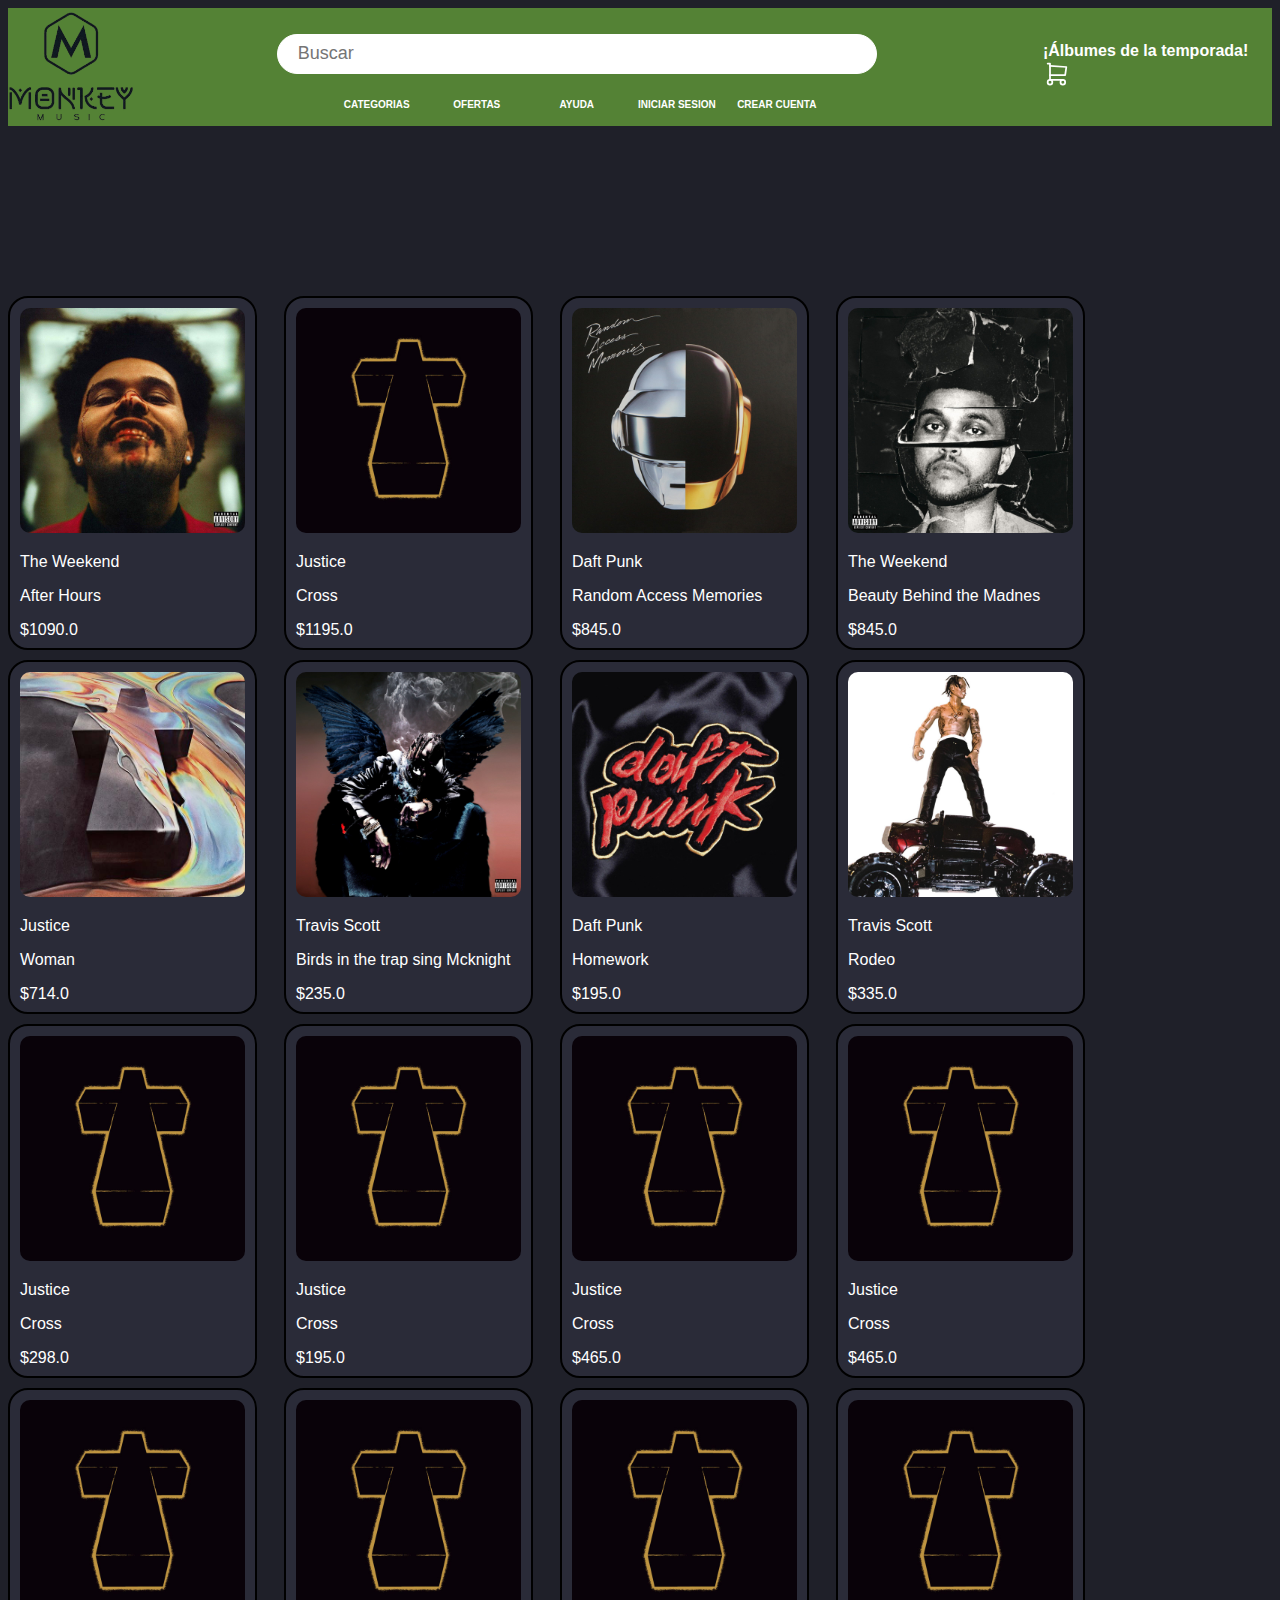
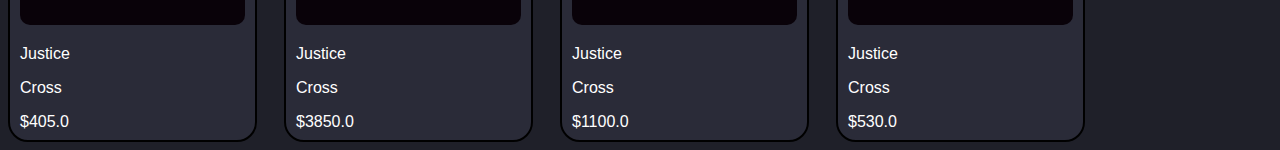
<file: index.html>
<!DOCTYPE html>
<html lang="en">
<head>
    <meta charset="UTF-8">
    <meta http-equiv="X-UA-Compatible" content="IE=edge">
    <meta name="viewport" content="width=device-width, initial-scale=1.0">
    <link rel="stylesheet" href="js/productos.js">
    <link rel="stylesheet" href="css/Estilos.css">
    <link rel="stylesheet" href="css/telefono.css">
    <title>Monkey Music</title>
    <link rel="icon" href="img/Logo3.png">
</head>
<body>
    <header class="encabezado">
        
        <div class="logo">
            <img src="img/Logo2.png">
        </div>

        <div class="buscador-navegacion">
            <div class="buscador">
                    <input type="search" placeholder="Buscar" required>
            </div>
            <div>
                <nav class="navegacion-principal">
                    <a href="#">Categorias</a>
                    <a href="#">Ofertas</a>
                    <a href="#">Ayuda</a>
                    <a href="extra/index_IS.html">Iniciar sesion</a>
                    <a href="extra/index_IS.html">Crear cuenta</a>
                </nav>
            </div>
        </div>

        <div class="carrto-albumes">

            <div class="albumes">
                <a href="extra/index_IS.html">¡Álbumes de la temporada!</a>
            </div>
    
            <div class="carrito">
                <a href="/Proyecto_M/extra/index_CT.html">
                    <svg xmlns="http://www.w3.org/2000/svg" class="icon icon-tabler icon-tabler-shopping-cart" width="28" height="28" viewBox="0 0 24 24" stroke-width="1.5" stroke="#ffffff" fill="none" stroke-linecap="round" stroke-linejoin="round">
                        <path stroke="none" d="M0 0h24v24H0z" fill="none"/>
                        <circle cx="6" cy="19" r="2" />
                        <circle cx="17" cy="19" r="2" />
                        <path d="M17 17h-11v-14h-2" />
                        <path d="M6 5l14 1l-1 7h-13" />
                    </svg>
                </a>
            </div>
        </div>

    </header>

    <section class = " containerP " >
        <section class = " container1 " ></section>
        <section class = " container2 " ></section>
    </section>

    <!-- Productos -->
    <section>
        <script src="js/productos.js"></script>
    </section>
    
</body>
</html>
</file>
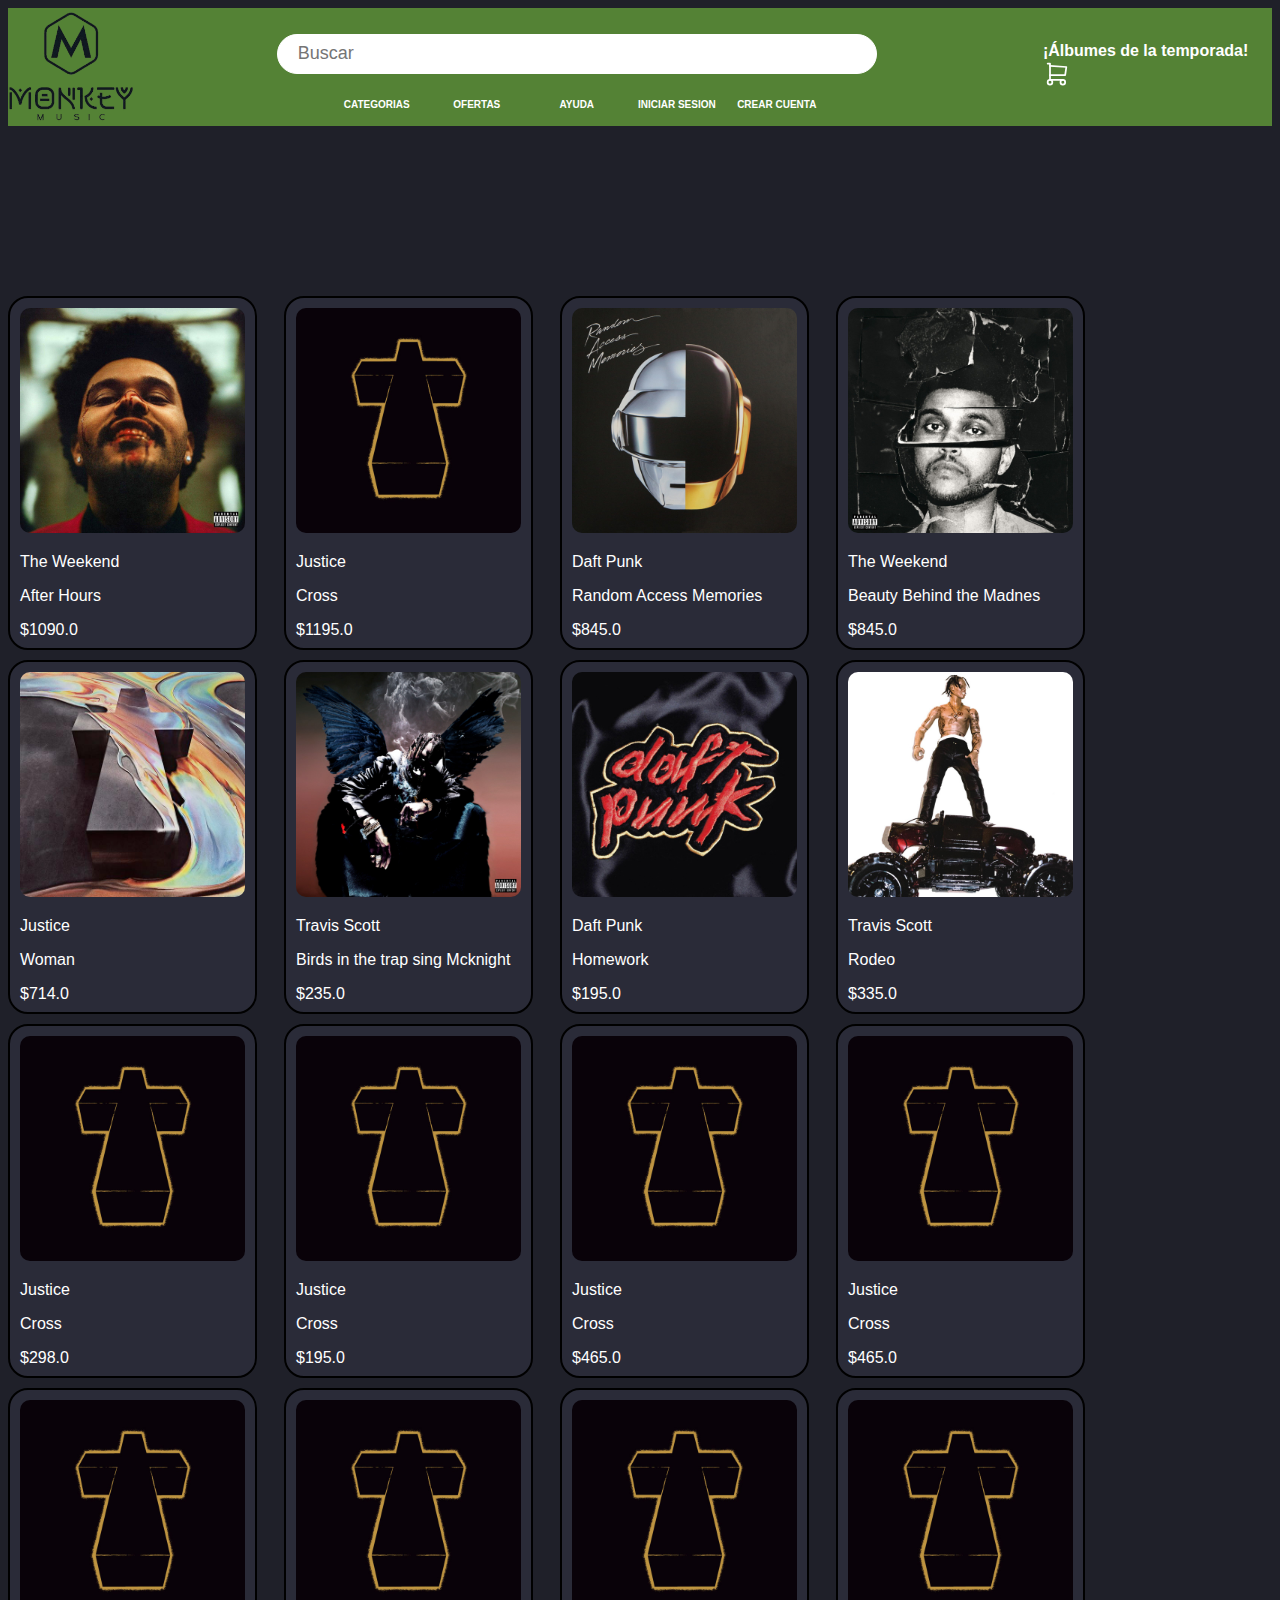
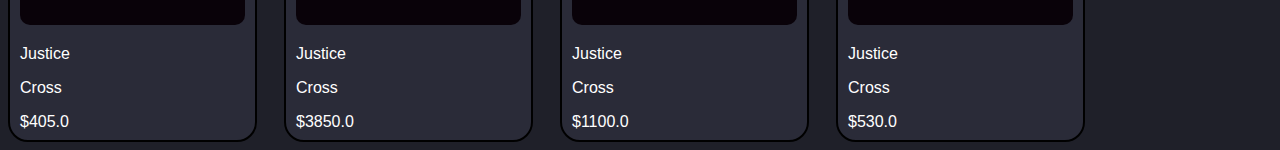
<file: indexxd.html>
<!DOCTYPE html>
<html lang="en">
<head>
    <meta charset="UTF-8">
    <meta http-equiv="X-UA-Compatible" content="IE=edge">
    <meta name="viewport" content="width=device-width, initial-scale=1.0">
    <link rel="stylesheet" href="js/productos.js">
    <link rel="stylesheet" href="css/Estilos.css">
    <link rel="stylesheet" href="css/telefono.css">
    <title>Monkey Music</title>
    <link rel="icon" href="img/Logo3.png">
</head>
<body>
    <header class="encabezado">
        
        <div class="logo">
            <img src="img/Logo2.png">
        </div>

        <div class="buscador-navegacion">
            <div class="buscador">
                    <input type="search" placeholder="Buscar" required>
            </div>
            <div>
                <nav class="navegacion-principal">
                    <a href="#">Categorias</a>
                    <a href="#">Ofertas</a>
                    <a href="#">Ayuda</a>
                    <a href="extra/index_IS.html">Iniciar sesion</a>
                    <a href="extra/index_IS.html">Crear cuenta</a>
                </nav>
            </div>
        </div>

        <div class="carrto-albumes">

            <div class="albumes">
                <a href="extra/index_IS.html">¡Álbumes de la temporada!</a>
            </div>
    
            <div class="carrito">
                <a href="extra/index_CT.html">
                    <svg xmlns="http://www.w3.org/2000/svg" class="icon icon-tabler icon-tabler-shopping-cart" width="28" height="28" viewBox="0 0 24 24" stroke-width="1.5" stroke="#ffffff" fill="none" stroke-linecap="round" stroke-linejoin="round">
                        <path stroke="none" d="M0 0h24v24H0z" fill="none"/>
                        <circle cx="6" cy="19" r="2" />
                        <circle cx="17" cy="19" r="2" />
                        <path d="M17 17h-11v-14h-2" />
                        <path d="M6 5l14 1l-1 7h-13" />
                    </svg>
                </a>
            </div>
        </div>

    </header>

    <section class = " containerP " >
        <section class = " container1 " ></section>
        <section class = " container2 " ></section>
    </section>

    <!-- Productos -->
    <section>
        <script src="js/productos.js"></script>
    </section>
    
</body>
</html>
</file>
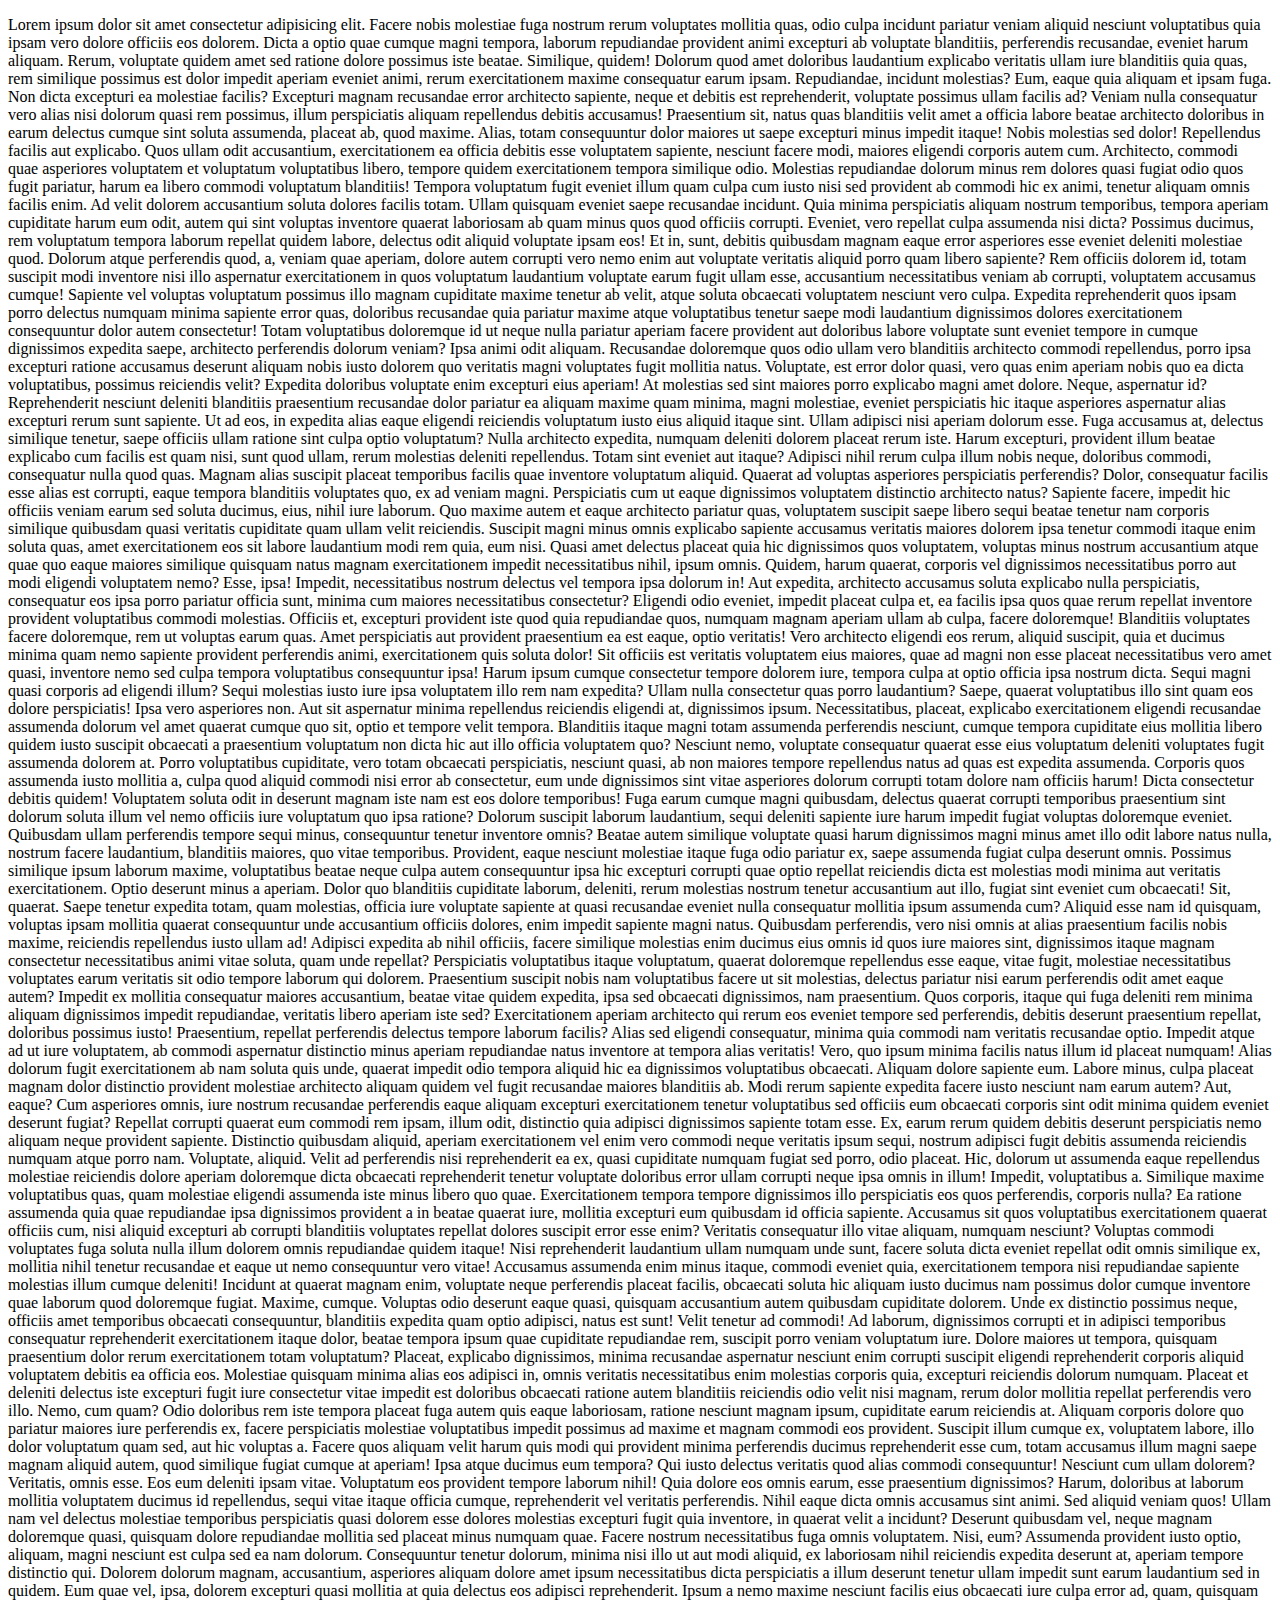
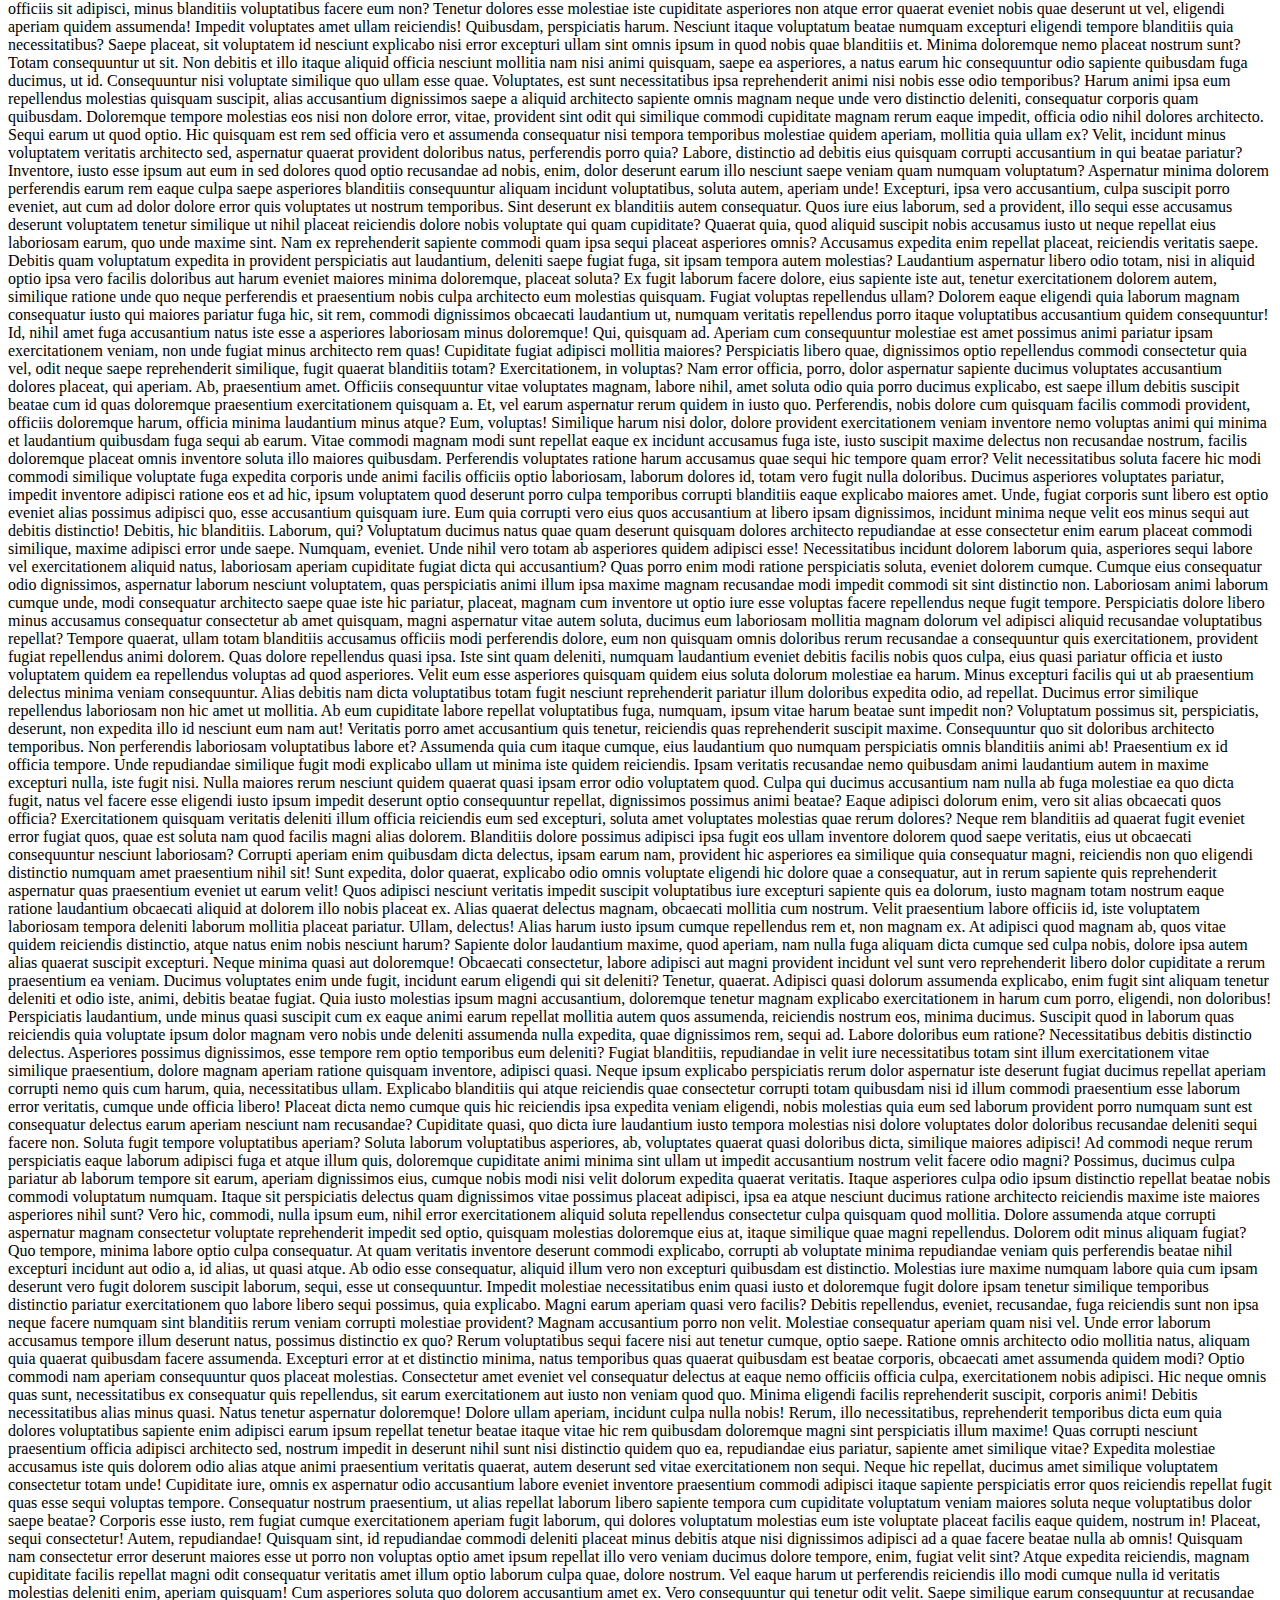
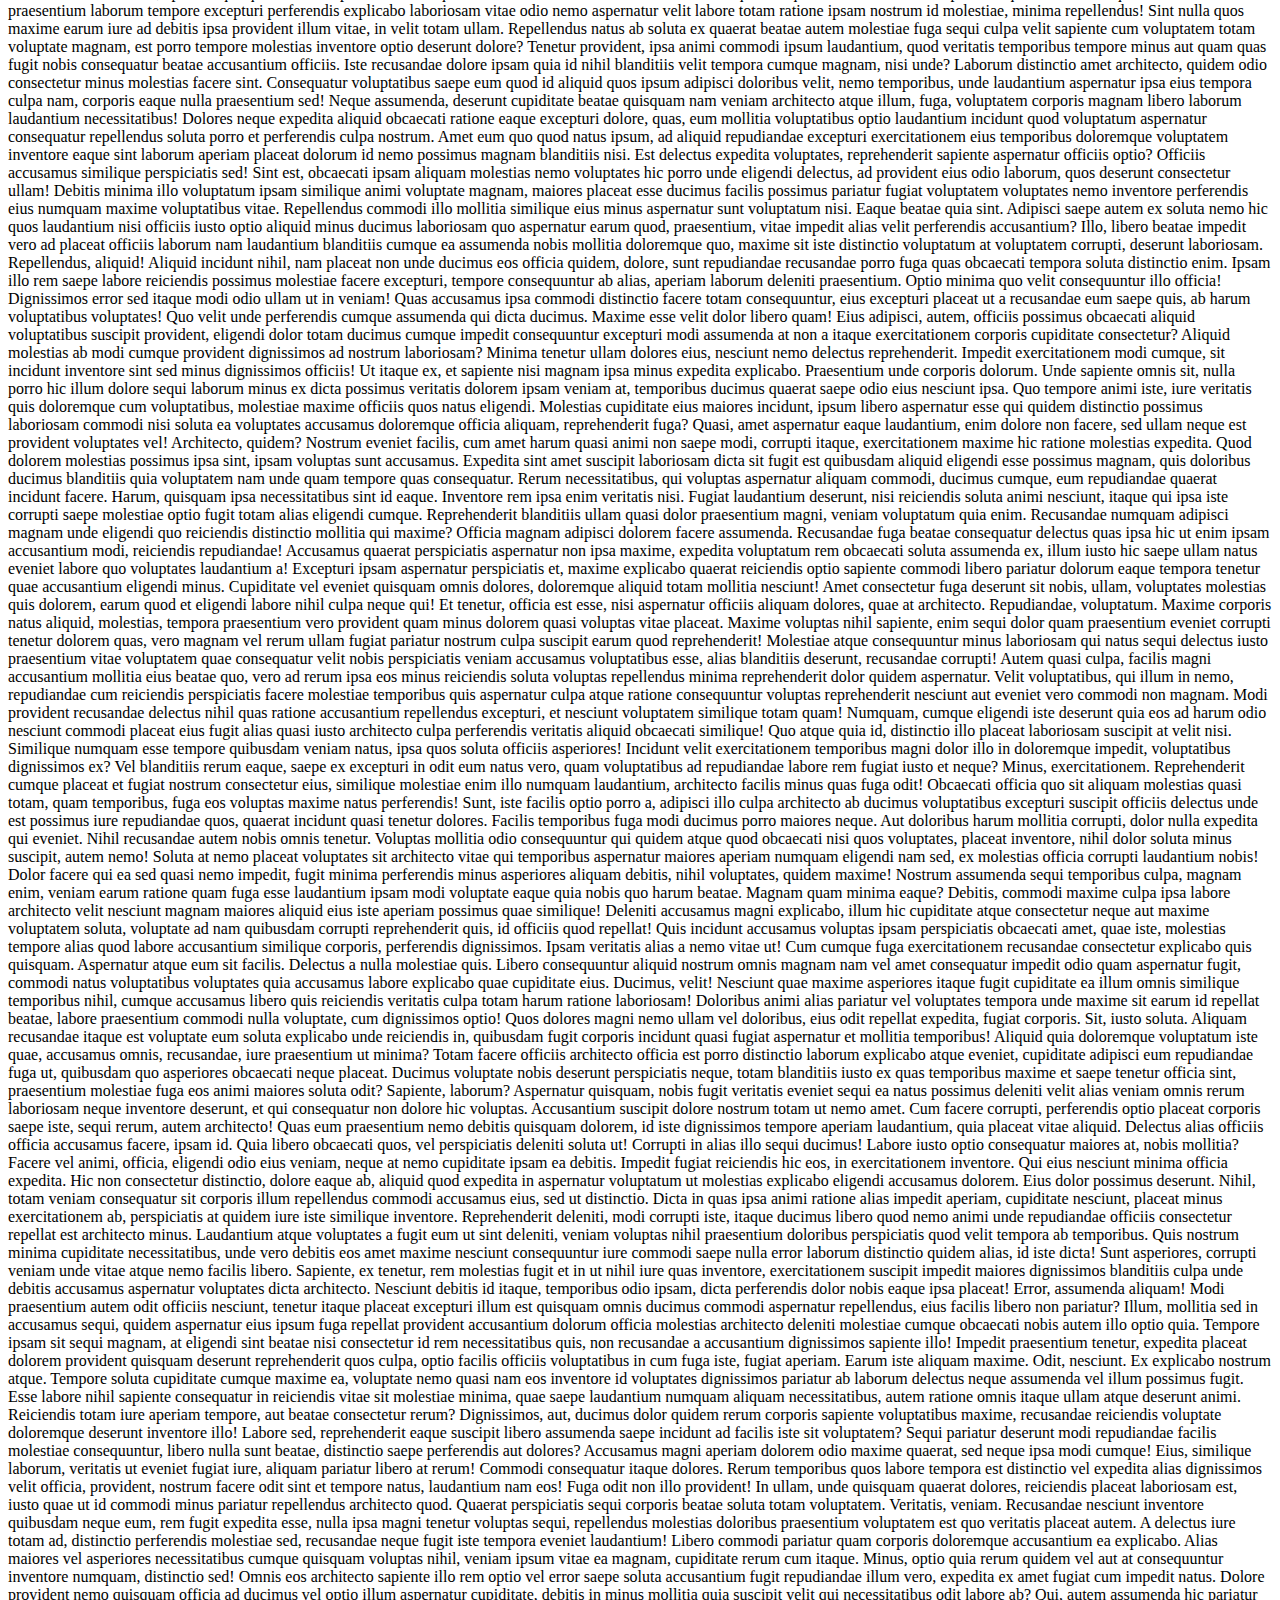
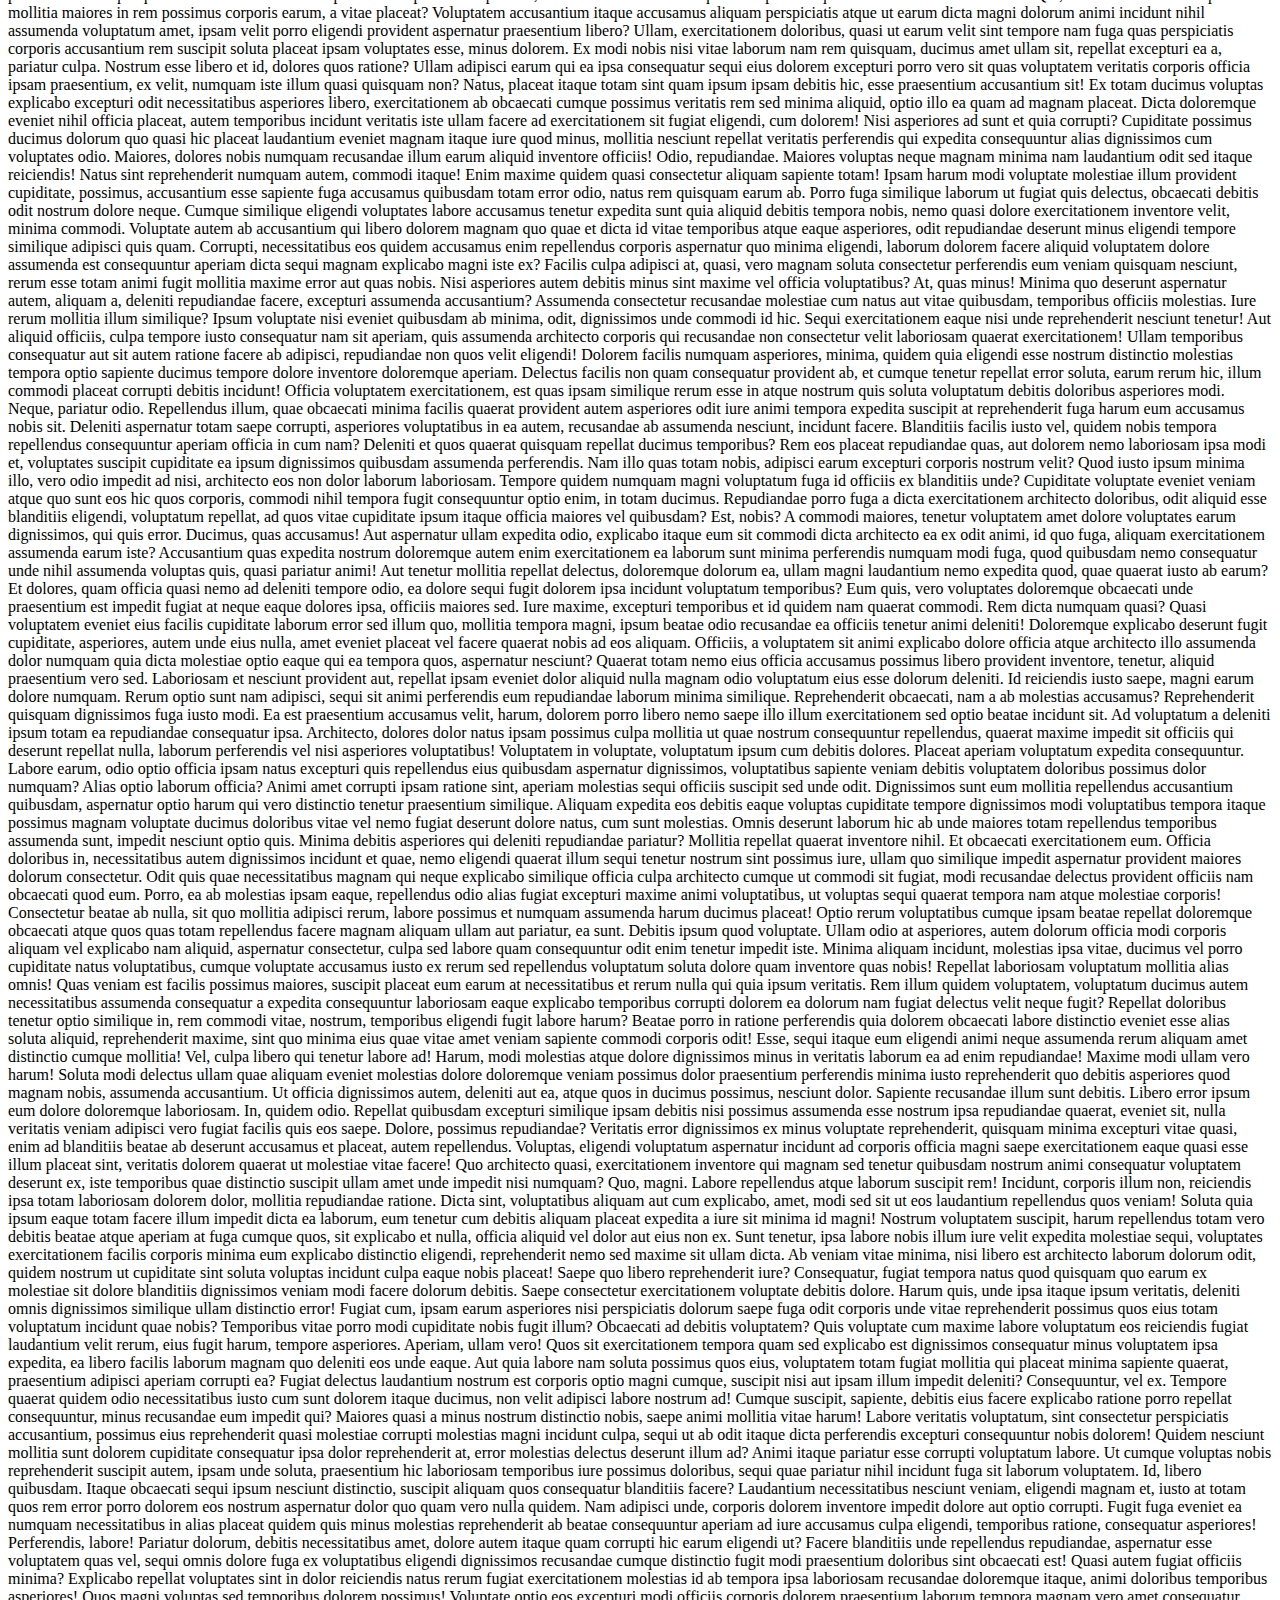
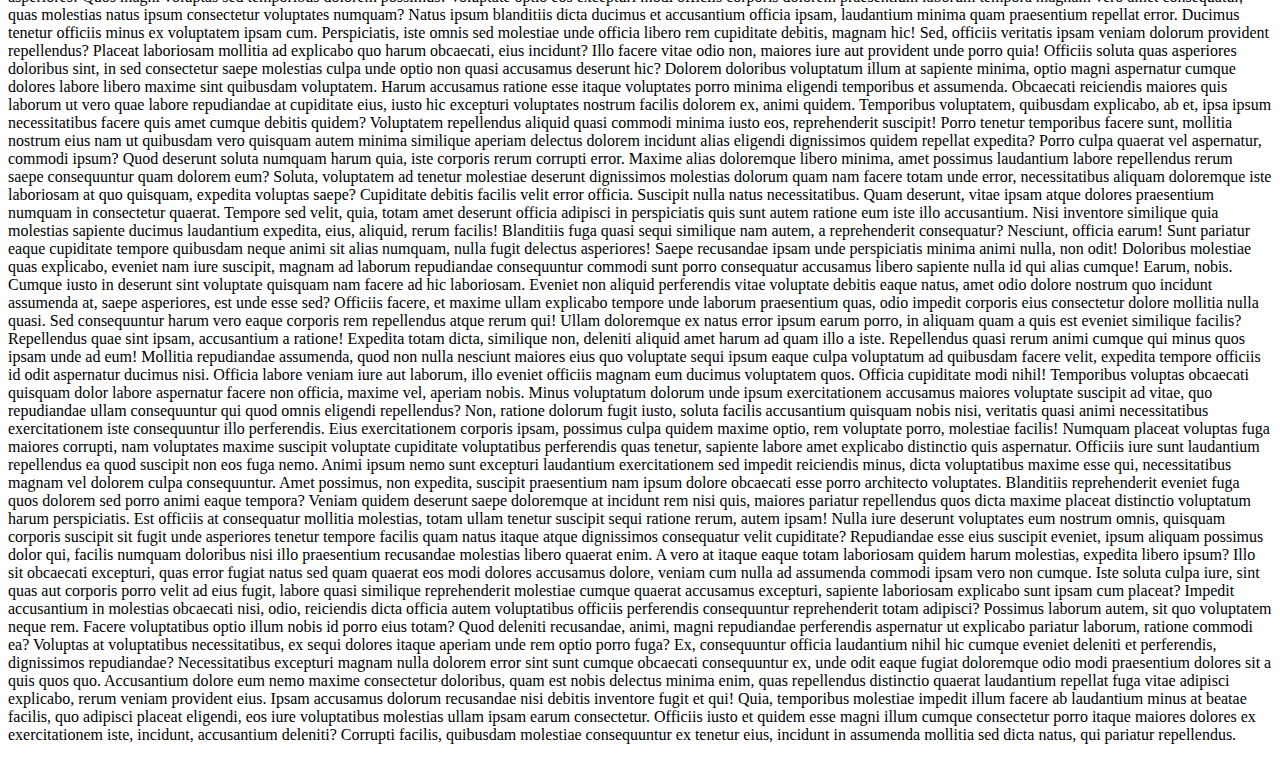
<file: extra/terminos.html>
<!DOCTYPE html>
<html lang="en">
<head>
    <meta charset="UTF-8">
    <meta http-equiv="X-UA-Compatible" content="IE=edge">
    <meta name="viewport" content="width=device-width, initial-scale=1.0">
    <title>Terminos y Condciones</title>
</head>
<body>
    <p>Lorem ipsum dolor sit amet consectetur adipisicing elit. Facere nobis molestiae fuga nostrum rerum voluptates mollitia quas, odio culpa incidunt pariatur veniam aliquid nesciunt voluptatibus quia ipsam vero dolore officiis eos dolorem. Dicta a optio quae cumque magni tempora, laborum repudiandae provident animi excepturi ab voluptate blanditiis, perferendis recusandae, eveniet harum aliquam. Rerum, voluptate quidem amet sed ratione dolore possimus iste beatae. Similique, quidem! Dolorum quod amet doloribus laudantium explicabo veritatis ullam iure blanditiis quia quas, rem similique possimus est dolor impedit aperiam eveniet animi, rerum exercitationem maxime consequatur earum ipsam. Repudiandae, incidunt molestias? Eum, eaque quia aliquam et ipsam fuga. Non dicta excepturi ea molestiae facilis? Excepturi magnam recusandae error architecto sapiente, neque et debitis est reprehenderit, voluptate possimus ullam facilis ad? Veniam nulla consequatur vero alias nisi dolorum quasi rem possimus, illum perspiciatis aliquam repellendus debitis accusamus! Praesentium sit, natus quas blanditiis velit amet a officia labore beatae architecto doloribus in earum delectus cumque sint soluta assumenda, placeat ab, quod maxime. Alias, totam consequuntur dolor maiores ut saepe excepturi minus impedit itaque! Nobis molestias sed dolor! Repellendus facilis aut explicabo. Quos ullam odit accusantium, exercitationem ea officia debitis esse voluptatem sapiente, nesciunt facere modi, maiores eligendi corporis autem cum. Architecto, commodi quae asperiores voluptatem et voluptatum voluptatibus libero, tempore quidem exercitationem tempora similique odio. Molestias repudiandae dolorum minus rem dolores quasi fugiat odio quos fugit pariatur, harum ea libero commodi voluptatum blanditiis! Tempora voluptatum fugit eveniet illum quam culpa cum iusto nisi sed provident ab commodi hic ex animi, tenetur aliquam omnis facilis enim. Ad velit dolorem accusantium soluta dolores facilis totam. Ullam quisquam eveniet saepe recusandae incidunt. Quia minima perspiciatis aliquam nostrum temporibus, tempora aperiam cupiditate harum eum odit, autem qui sint voluptas inventore quaerat laboriosam ab quam minus quos quod officiis corrupti. Eveniet, vero repellat culpa assumenda nisi dicta? Possimus ducimus, rem voluptatum tempora laborum repellat quidem labore, delectus odit aliquid voluptate ipsam eos! Et in, sunt, debitis quibusdam magnam eaque error asperiores esse eveniet deleniti molestiae quod. Dolorum atque perferendis quod, a, veniam quae aperiam, dolore autem corrupti vero nemo enim aut voluptate veritatis aliquid porro quam libero sapiente? Rem officiis dolorem id, totam suscipit modi inventore nisi illo aspernatur exercitationem in quos voluptatum laudantium voluptate earum fugit ullam esse, accusantium necessitatibus veniam ab corrupti, voluptatem accusamus cumque! Sapiente vel voluptas voluptatum possimus illo magnam cupiditate maxime tenetur ab velit, atque soluta obcaecati voluptatem nesciunt vero culpa. Expedita reprehenderit quos ipsam porro delectus numquam minima sapiente error quas, doloribus recusandae quia pariatur maxime atque voluptatibus tenetur saepe modi laudantium dignissimos dolores exercitationem consequuntur dolor autem consectetur! Totam voluptatibus doloremque id ut neque nulla pariatur aperiam facere provident aut doloribus labore voluptate sunt eveniet tempore in cumque dignissimos expedita saepe, architecto perferendis dolorum veniam? Ipsa animi odit aliquam. Recusandae doloremque quos odio ullam vero blanditiis architecto commodi repellendus, porro ipsa excepturi ratione accusamus deserunt aliquam nobis iusto dolorem quo veritatis magni voluptates fugit mollitia natus. Voluptate, est error dolor quasi, vero quas enim aperiam nobis quo ea dicta voluptatibus, possimus reiciendis velit? Expedita doloribus voluptate enim excepturi eius aperiam! At molestias sed sint maiores porro explicabo magni amet dolore. Neque, aspernatur id? Reprehenderit nesciunt deleniti blanditiis praesentium recusandae dolor pariatur ea aliquam maxime quam minima, magni molestiae, eveniet perspiciatis hic itaque asperiores aspernatur alias excepturi rerum sunt sapiente. Ut ad eos, in expedita alias eaque eligendi reiciendis voluptatum iusto eius aliquid itaque sint. Ullam adipisci nisi aperiam dolorum esse. Fuga accusamus at, delectus similique tenetur, saepe officiis ullam ratione sint culpa optio voluptatum? Nulla architecto expedita, numquam deleniti dolorem placeat rerum iste. Harum excepturi, provident illum beatae explicabo cum facilis est quam nisi, sunt quod ullam, rerum molestias deleniti repellendus. Totam sint eveniet aut itaque? Adipisci nihil rerum culpa illum nobis neque, doloribus commodi, consequatur nulla quod quas. Magnam alias suscipit placeat temporibus facilis quae inventore voluptatum aliquid. Quaerat ad voluptas asperiores perspiciatis perferendis? Dolor, consequatur facilis esse alias est corrupti, eaque tempora blanditiis voluptates quo, ex ad veniam magni. Perspiciatis cum ut eaque dignissimos voluptatem distinctio architecto natus? Sapiente facere, impedit hic officiis veniam earum sed soluta ducimus, eius, nihil iure laborum. Quo maxime autem et eaque architecto pariatur quas, voluptatem suscipit saepe libero sequi beatae tenetur nam corporis similique quibusdam quasi veritatis cupiditate quam ullam velit reiciendis. Suscipit magni minus omnis explicabo sapiente accusamus veritatis maiores dolorem ipsa tenetur commodi itaque enim soluta quas, amet exercitationem eos sit labore laudantium modi rem quia, eum nisi. Quasi amet delectus placeat quia hic dignissimos quos voluptatem, voluptas minus nostrum accusantium atque quae quo eaque maiores similique quisquam natus magnam exercitationem impedit necessitatibus nihil, ipsum omnis. Quidem, harum quaerat, corporis vel dignissimos necessitatibus porro aut modi eligendi voluptatem nemo? Esse, ipsa! Impedit, necessitatibus nostrum delectus vel tempora ipsa dolorum in! Aut expedita, architecto accusamus soluta explicabo nulla perspiciatis, consequatur eos ipsa porro pariatur officia sunt, minima cum maiores necessitatibus consectetur? Eligendi odio eveniet, impedit placeat culpa et, ea facilis ipsa quos quae rerum repellat inventore provident voluptatibus commodi molestias. Officiis et, excepturi provident iste quod quia repudiandae quos, numquam magnam aperiam ullam ab culpa, facere doloremque! Blanditiis voluptates facere doloremque, rem ut voluptas earum quas. Amet perspiciatis aut provident praesentium ea est eaque, optio veritatis! Vero architecto eligendi eos rerum, aliquid suscipit, quia et ducimus minima quam nemo sapiente provident perferendis animi, exercitationem quis soluta dolor! Sit officiis est veritatis voluptatem eius maiores, quae ad magni non esse placeat necessitatibus vero amet quasi, inventore nemo sed culpa tempora voluptatibus consequuntur ipsa! Harum ipsum cumque consectetur tempore dolorem iure, tempora culpa at optio officia ipsa nostrum dicta. Sequi magni quasi corporis ad eligendi illum? Sequi molestias iusto iure ipsa voluptatem illo rem nam expedita? Ullam nulla consectetur quas porro laudantium? Saepe, quaerat voluptatibus illo sint quam eos dolore perspiciatis! Ipsa vero asperiores non. Aut sit aspernatur minima repellendus reiciendis eligendi at, dignissimos ipsum. Necessitatibus, placeat, explicabo exercitationem eligendi recusandae assumenda dolorum vel amet quaerat cumque quo sit, optio et tempore velit tempora. Blanditiis itaque magni totam assumenda perferendis nesciunt, cumque tempora cupiditate eius mollitia libero quidem iusto suscipit obcaecati a praesentium voluptatum non dicta hic aut illo officia voluptatem quo? Nesciunt nemo, voluptate consequatur quaerat esse eius voluptatum deleniti voluptates fugit assumenda dolorem at. Porro voluptatibus cupiditate, vero totam obcaecati perspiciatis, nesciunt quasi, ab non maiores tempore repellendus natus ad quas est expedita assumenda. Corporis quos assumenda iusto mollitia a, culpa quod aliquid commodi nisi error ab consectetur, eum unde dignissimos sint vitae asperiores dolorum corrupti totam dolore nam officiis harum! Dicta consectetur debitis quidem! Voluptatem soluta odit in deserunt magnam iste nam est eos dolore temporibus! Fuga earum cumque magni quibusdam, delectus quaerat corrupti temporibus praesentium sint dolorum soluta illum vel nemo officiis iure voluptatum quo ipsa ratione? Dolorum suscipit laborum laudantium, sequi deleniti sapiente iure harum impedit fugiat voluptas doloremque eveniet. Quibusdam ullam perferendis tempore sequi minus, consequuntur tenetur inventore omnis? Beatae autem similique voluptate quasi harum dignissimos magni minus amet illo odit labore natus nulla, nostrum facere laudantium, blanditiis maiores, quo vitae temporibus. Provident, eaque nesciunt molestiae itaque fuga odio pariatur ex, saepe assumenda fugiat culpa deserunt omnis. Possimus similique ipsum laborum maxime, voluptatibus beatae neque culpa autem consequuntur ipsa hic excepturi corrupti quae optio repellat reiciendis dicta est molestias modi minima aut veritatis exercitationem. Optio deserunt minus a aperiam. Dolor quo blanditiis cupiditate laborum, deleniti, rerum molestias nostrum tenetur accusantium aut illo, fugiat sint eveniet cum obcaecati! Sit, quaerat. Saepe tenetur expedita totam, quam molestias, officia iure voluptate sapiente at quasi recusandae eveniet nulla consequatur mollitia ipsum assumenda cum? Aliquid esse nam id quisquam, voluptas ipsam mollitia quaerat consequuntur unde accusantium officiis dolores, enim impedit sapiente magni natus. Quibusdam perferendis, vero nisi omnis at alias praesentium facilis nobis maxime, reiciendis repellendus iusto ullam ad! Adipisci expedita ab nihil officiis, facere similique molestias enim ducimus eius omnis id quos iure maiores sint, dignissimos itaque magnam consectetur necessitatibus animi vitae soluta, quam unde repellat? Perspiciatis voluptatibus itaque voluptatum, quaerat doloremque repellendus esse eaque, vitae fugit, molestiae necessitatibus voluptates earum veritatis sit odio tempore laborum qui dolorem. Praesentium suscipit nobis nam voluptatibus facere ut sit molestias, delectus pariatur nisi earum perferendis odit amet eaque autem? Impedit ex mollitia consequatur maiores accusantium, beatae vitae quidem expedita, ipsa sed obcaecati dignissimos, nam praesentium. Quos corporis, itaque qui fuga deleniti rem minima aliquam dignissimos impedit repudiandae, veritatis libero aperiam iste sed? Exercitationem aperiam architecto qui rerum eos eveniet tempore sed perferendis, debitis deserunt praesentium repellat, doloribus possimus iusto! Praesentium, repellat perferendis delectus tempore laborum facilis? Alias sed eligendi consequatur, minima quia commodi nam veritatis recusandae optio. Impedit atque ad ut iure voluptatem, ab commodi aspernatur distinctio minus aperiam repudiandae natus inventore at tempora alias veritatis! Vero, quo ipsum minima facilis natus illum id placeat numquam! Alias dolorum fugit exercitationem ab nam soluta quis unde, quaerat impedit odio tempora aliquid hic ea dignissimos voluptatibus obcaecati. Aliquam dolore sapiente eum. Labore minus, culpa placeat magnam dolor distinctio provident molestiae architecto aliquam quidem vel fugit recusandae maiores blanditiis ab. Modi rerum sapiente expedita facere iusto nesciunt nam earum autem? Aut, eaque? Cum asperiores omnis, iure nostrum recusandae perferendis eaque aliquam excepturi exercitationem tenetur voluptatibus sed officiis eum obcaecati corporis sint odit minima quidem eveniet deserunt fugiat? Repellat corrupti quaerat eum commodi rem ipsam, illum odit, distinctio quia adipisci dignissimos sapiente totam esse. Ex, earum rerum quidem debitis deserunt perspiciatis nemo aliquam neque provident sapiente. Distinctio quibusdam aliquid, aperiam exercitationem vel enim vero commodi neque veritatis ipsum sequi, nostrum adipisci fugit debitis assumenda reiciendis numquam atque porro nam. Voluptate, aliquid. Velit ad perferendis nisi reprehenderit ea ex, quasi cupiditate numquam fugiat sed porro, odio placeat. Hic, dolorum ut assumenda eaque repellendus molestiae reiciendis dolore aperiam doloremque dicta obcaecati reprehenderit tenetur voluptate doloribus error ullam corrupti neque ipsa omnis in illum! Impedit, voluptatibus a. Similique maxime voluptatibus quas, quam molestiae eligendi assumenda iste minus libero quo quae. Exercitationem tempora tempore dignissimos illo perspiciatis eos quos perferendis, corporis nulla? Ea ratione assumenda quia quae repudiandae ipsa dignissimos provident a in beatae quaerat iure, mollitia excepturi eum quibusdam id officia sapiente. Accusamus sit quos voluptatibus exercitationem quaerat officiis cum, nisi aliquid excepturi ab corrupti blanditiis voluptates repellat dolores suscipit error esse enim? Veritatis consequatur illo vitae aliquam, numquam nesciunt? Voluptas commodi voluptates fuga soluta nulla illum dolorem omnis repudiandae quidem itaque! Nisi reprehenderit laudantium ullam numquam unde sunt, facere soluta dicta eveniet repellat odit omnis similique ex, mollitia nihil tenetur recusandae et eaque ut nemo consequuntur vero vitae! Accusamus assumenda enim minus itaque, commodi eveniet quia, exercitationem tempora nisi repudiandae sapiente molestias illum cumque deleniti! Incidunt at quaerat magnam enim, voluptate neque perferendis placeat facilis, obcaecati soluta hic aliquam iusto ducimus nam possimus dolor cumque inventore quae laborum quod doloremque fugiat. Maxime, cumque. Voluptas odio deserunt eaque quasi, quisquam accusantium autem quibusdam cupiditate dolorem. Unde ex distinctio possimus neque, officiis amet temporibus obcaecati consequuntur, blanditiis expedita quam optio adipisci, natus est sunt! Velit tenetur ad commodi! Ad laborum, dignissimos corrupti et in adipisci temporibus consequatur reprehenderit exercitationem itaque dolor, beatae tempora ipsum quae cupiditate repudiandae rem, suscipit porro veniam voluptatum iure. Dolore maiores ut tempora, quisquam praesentium dolor rerum exercitationem totam voluptatum? Placeat, explicabo dignissimos, minima recusandae aspernatur nesciunt enim corrupti suscipit eligendi reprehenderit corporis aliquid voluptatem debitis ea officia eos. Molestiae quisquam minima alias eos adipisci in, omnis veritatis necessitatibus enim molestias corporis quia, excepturi reiciendis dolorum numquam. Placeat et deleniti delectus iste excepturi fugit iure consectetur vitae impedit est doloribus obcaecati ratione autem blanditiis reiciendis odio velit nisi magnam, rerum dolor mollitia repellat perferendis vero illo. Nemo, cum quam? Odio doloribus rem iste tempora placeat fuga autem quis eaque laboriosam, ratione nesciunt magnam ipsum, cupiditate earum reiciendis at. Aliquam corporis dolore quo pariatur maiores iure perferendis ex, facere perspiciatis molestiae voluptatibus impedit possimus ad maxime et magnam commodi eos provident. Suscipit illum cumque ex, voluptatem labore, illo dolor voluptatum quam sed, aut hic voluptas a. Facere quos aliquam velit harum quis modi qui provident minima perferendis ducimus reprehenderit esse cum, totam accusamus illum magni saepe magnam aliquid autem, quod similique fugiat cumque at aperiam! Ipsa atque ducimus eum tempora? Qui iusto delectus veritatis quod alias commodi consequuntur! Nesciunt cum ullam dolorem? Veritatis, omnis esse. Eos eum deleniti ipsam vitae. Voluptatum eos provident tempore laborum nihil! Quia dolore eos omnis earum, esse praesentium dignissimos? Harum, doloribus at laborum mollitia voluptatem ducimus id repellendus, sequi vitae itaque officia cumque, reprehenderit vel veritatis perferendis. Nihil eaque dicta omnis accusamus sint animi. Sed aliquid veniam quos! Ullam nam vel delectus molestiae temporibus perspiciatis quasi dolorem esse dolores molestias excepturi fugit quia inventore, in quaerat velit a incidunt? Deserunt quibusdam vel, neque magnam doloremque quasi, quisquam dolore repudiandae mollitia sed placeat minus numquam quae. Facere nostrum necessitatibus fuga omnis voluptatem. Nisi, eum? Assumenda provident iusto optio, aliquam, magni nesciunt est culpa sed ea nam dolorum. Consequuntur tenetur dolorum, minima nisi illo ut aut modi aliquid, ex laboriosam nihil reiciendis expedita deserunt at, aperiam tempore distinctio qui. Dolorem dolorum magnam, accusantium, asperiores aliquam dolore amet ipsum necessitatibus dicta perspiciatis a illum deserunt tenetur ullam impedit sunt earum laudantium sed in quidem. Eum quae vel, ipsa, dolorem excepturi quasi mollitia at quia delectus eos adipisci reprehenderit. Ipsum a nemo maxime nesciunt facilis eius obcaecati iure culpa error ad, quam, quisquam officiis sit adipisci, minus blanditiis voluptatibus facere eum non? Tenetur dolores esse molestiae iste cupiditate asperiores non atque error quaerat eveniet nobis quae deserunt ut vel, eligendi aperiam quidem assumenda! Impedit voluptates amet ullam reiciendis! Quibusdam, perspiciatis harum. Nesciunt itaque voluptatum beatae numquam excepturi eligendi tempore blanditiis quia necessitatibus? Saepe placeat, sit voluptatem id nesciunt explicabo nisi error excepturi ullam sint omnis ipsum in quod nobis quae blanditiis et. Minima doloremque nemo placeat nostrum sunt? Totam consequuntur ut sit. Non debitis et illo itaque aliquid officia nesciunt mollitia nam nisi animi quisquam, saepe ea asperiores, a natus earum hic consequuntur odio sapiente quibusdam fuga ducimus, ut id. Consequuntur nisi voluptate similique quo ullam esse quae. Voluptates, est sunt necessitatibus ipsa reprehenderit animi nisi nobis esse odio temporibus? Harum animi ipsa eum repellendus molestias quisquam suscipit, alias accusantium dignissimos saepe a aliquid architecto sapiente omnis magnam neque unde vero distinctio deleniti, consequatur corporis quam quibusdam. Doloremque tempore molestias eos nisi non dolore error, vitae, provident sint odit qui similique commodi cupiditate magnam rerum eaque impedit, officia odio nihil dolores architecto. Sequi earum ut quod optio. Hic quisquam est rem sed officia vero et assumenda consequatur nisi tempora temporibus molestiae quidem aperiam, mollitia quia ullam ex? Velit, incidunt minus voluptatem veritatis architecto sed, aspernatur quaerat provident doloribus natus, perferendis porro quia? Labore, distinctio ad debitis eius quisquam corrupti accusantium in qui beatae pariatur? Inventore, iusto esse ipsum aut eum in sed dolores quod optio recusandae ad nobis, enim, dolor deserunt earum illo nesciunt saepe veniam quam numquam voluptatum? Aspernatur minima dolorem perferendis earum rem eaque culpa saepe asperiores blanditiis consequuntur aliquam incidunt voluptatibus, soluta autem, aperiam unde! Excepturi, ipsa vero accusantium, culpa suscipit porro eveniet, aut cum ad dolor dolore error quis voluptates ut nostrum temporibus. Sint deserunt ex blanditiis autem consequatur. Quos iure eius laborum, sed a provident, illo sequi esse accusamus deserunt voluptatem tenetur similique ut nihil placeat reiciendis dolore nobis voluptate qui quam cupiditate? Quaerat quia, quod aliquid suscipit nobis accusamus iusto ut neque repellat eius laboriosam earum, quo unde maxime sint. Nam ex reprehenderit sapiente commodi quam ipsa sequi placeat asperiores omnis? Accusamus expedita enim repellat placeat, reiciendis veritatis saepe. Debitis quam voluptatum expedita in provident perspiciatis aut laudantium, deleniti saepe fugiat fuga, sit ipsam tempora autem molestias? Laudantium aspernatur libero odio totam, nisi in aliquid optio ipsa vero facilis doloribus aut harum eveniet maiores minima doloremque, placeat soluta? Ex fugit laborum facere dolore, eius sapiente iste aut, tenetur exercitationem dolorem autem, similique ratione unde quo neque perferendis et praesentium nobis culpa architecto eum molestias quisquam. Fugiat voluptas repellendus ullam? Dolorem eaque eligendi quia laborum magnam consequatur iusto qui maiores pariatur fuga hic, sit rem, commodi dignissimos obcaecati laudantium ut, numquam veritatis repellendus porro itaque voluptatibus accusantium quidem consequuntur! Id, nihil amet fuga accusantium natus iste esse a asperiores laboriosam minus doloremque! Qui, quisquam ad. Aperiam cum consequuntur molestiae est amet possimus animi pariatur ipsam exercitationem veniam, non unde fugiat minus architecto rem quas! Cupiditate fugiat adipisci mollitia maiores? Perspiciatis libero quae, dignissimos optio repellendus commodi consectetur quia vel, odit neque saepe reprehenderit similique, fugit quaerat blanditiis totam? Exercitationem, in voluptas? Nam error officia, porro, dolor aspernatur sapiente ducimus voluptates accusantium dolores placeat, qui aperiam. Ab, praesentium amet. Officiis consequuntur vitae voluptates magnam, labore nihil, amet soluta odio quia porro ducimus explicabo, est saepe illum debitis suscipit beatae cum id quas doloremque praesentium exercitationem quisquam a. Et, vel earum aspernatur rerum quidem in iusto quo. Perferendis, nobis dolore cum quisquam facilis commodi provident, officiis doloremque harum, officia minima laudantium minus atque? Eum, voluptas! Similique harum nisi dolor, dolore provident exercitationem veniam inventore nemo voluptas animi qui minima et laudantium quibusdam fuga sequi ab earum. Vitae commodi magnam modi sunt repellat eaque ex incidunt accusamus fuga iste, iusto suscipit maxime delectus non recusandae nostrum, facilis doloremque placeat omnis inventore soluta illo maiores quibusdam. Perferendis voluptates ratione harum accusamus quae sequi hic tempore quam error? Velit necessitatibus soluta facere hic modi commodi similique voluptate fuga expedita corporis unde animi facilis officiis optio laboriosam, laborum dolores id, totam vero fugit nulla doloribus. Ducimus asperiores voluptates pariatur, impedit inventore adipisci ratione eos et ad hic, ipsum voluptatem quod deserunt porro culpa temporibus corrupti blanditiis eaque explicabo maiores amet. Unde, fugiat corporis sunt libero est optio eveniet alias possimus adipisci quo, esse accusantium quisquam iure. Eum quia corrupti vero eius quos accusantium at libero ipsam dignissimos, incidunt minima neque velit eos minus sequi aut debitis distinctio! Debitis, hic blanditiis. Laborum, qui? Voluptatum ducimus natus quae quam deserunt quisquam dolores architecto repudiandae at esse consectetur enim earum placeat commodi similique, maxime adipisci error unde saepe. Numquam, eveniet. Unde nihil vero totam ab asperiores quidem adipisci esse! Necessitatibus incidunt dolorem laborum quia, asperiores sequi labore vel exercitationem aliquid natus, laboriosam aperiam cupiditate fugiat dicta qui accusantium? Quas porro enim modi ratione perspiciatis soluta, eveniet dolorem cumque. Cumque eius consequatur odio dignissimos, aspernatur laborum nesciunt voluptatem, quas perspiciatis animi illum ipsa maxime magnam recusandae modi impedit commodi sit sint distinctio non. Laboriosam animi laborum cumque unde, modi consequatur architecto saepe quae iste hic pariatur, placeat, magnam cum inventore ut optio iure esse voluptas facere repellendus neque fugit tempore. Perspiciatis dolore libero minus accusamus consequatur consectetur ab amet quisquam, magni aspernatur vitae autem soluta, ducimus eum laboriosam mollitia magnam dolorum vel adipisci aliquid recusandae voluptatibus repellat? Tempore quaerat, ullam totam blanditiis accusamus officiis modi perferendis dolore, eum non quisquam omnis doloribus rerum recusandae a consequuntur quis exercitationem, provident fugiat repellendus animi dolorem. Quas dolore repellendus quasi ipsa. Iste sint quam deleniti, numquam laudantium eveniet debitis facilis nobis quos culpa, eius quasi pariatur officia et iusto voluptatem quidem ea repellendus voluptas ad quod asperiores. Velit eum esse asperiores quisquam quidem eius soluta dolorum molestiae ea harum. Minus excepturi facilis qui ut ab praesentium delectus minima veniam consequuntur. Alias debitis nam dicta voluptatibus totam fugit nesciunt reprehenderit pariatur illum doloribus expedita odio, ad repellat. Ducimus error similique repellendus laboriosam non hic amet ut mollitia. Ab eum cupiditate labore repellat voluptatibus fuga, numquam, ipsum vitae harum beatae sunt impedit non? Voluptatum possimus sit, perspiciatis, deserunt, non expedita illo id nesciunt eum nam aut! Veritatis porro amet accusantium quis tenetur, reiciendis quas reprehenderit suscipit maxime. Consequuntur quo sit doloribus architecto temporibus. Non perferendis laboriosam voluptatibus labore et? Assumenda quia cum itaque cumque, eius laudantium quo numquam perspiciatis omnis blanditiis animi ab! Praesentium ex id officia tempore. Unde repudiandae similique fugit modi explicabo ullam ut minima iste quidem reiciendis. Ipsam veritatis recusandae nemo quibusdam animi laudantium autem in maxime excepturi nulla, iste fugit nisi. Nulla maiores rerum nesciunt quidem quaerat quasi ipsam error odio voluptatem quod. Culpa qui ducimus accusantium nam nulla ab fuga molestiae ea quo dicta fugit, natus vel facere esse eligendi iusto ipsum impedit deserunt optio consequuntur repellat, dignissimos possimus animi beatae? Eaque adipisci dolorum enim, vero sit alias obcaecati quos officia? Exercitationem quisquam veritatis deleniti illum officia reiciendis eum sed excepturi, soluta amet voluptates molestias quae rerum dolores? Neque rem blanditiis ad quaerat fugit eveniet error fugiat quos, quae est soluta nam quod facilis magni alias dolorem. Blanditiis dolore possimus adipisci ipsa fugit eos ullam inventore dolorem quod saepe veritatis, eius ut obcaecati consequuntur nesciunt laboriosam? Corrupti aperiam enim quibusdam dicta delectus, ipsam earum nam, provident hic asperiores ea similique quia consequatur magni, reiciendis non quo eligendi distinctio numquam amet praesentium nihil sit! Sunt expedita, dolor quaerat, explicabo odio omnis voluptate eligendi hic dolore quae a consequatur, aut in rerum sapiente quis reprehenderit aspernatur quas praesentium eveniet ut earum velit! Quos adipisci nesciunt veritatis impedit suscipit voluptatibus iure excepturi sapiente quis ea dolorum, iusto magnam totam nostrum eaque ratione laudantium obcaecati aliquid at dolorem illo nobis placeat ex. Alias quaerat delectus magnam, obcaecati mollitia cum nostrum. Velit praesentium labore officiis id, iste voluptatem laboriosam tempora deleniti laborum mollitia placeat pariatur. Ullam, delectus! Alias harum iusto ipsum cumque repellendus rem et, non magnam ex. At adipisci quod magnam ab, quos vitae quidem reiciendis distinctio, atque natus enim nobis nesciunt harum? Sapiente dolor laudantium maxime, quod aperiam, nam nulla fuga aliquam dicta cumque sed culpa nobis, dolore ipsa autem alias quaerat suscipit excepturi. Neque minima quasi aut doloremque! Obcaecati consectetur, labore adipisci aut magni provident incidunt vel sunt vero reprehenderit libero dolor cupiditate a rerum praesentium ea veniam. Ducimus voluptates enim unde fugit, incidunt earum eligendi qui sit deleniti? Tenetur, quaerat. Adipisci quasi dolorum assumenda explicabo, enim fugit sint aliquam tenetur deleniti et odio iste, animi, debitis beatae fugiat. Quia iusto molestias ipsum magni accusantium, doloremque tenetur magnam explicabo exercitationem in harum cum porro, eligendi, non doloribus! Perspiciatis laudantium, unde minus quasi suscipit cum ex eaque animi earum repellat mollitia autem quos assumenda, reiciendis nostrum eos, minima ducimus. Suscipit quod in laborum quas reiciendis quia voluptate ipsum dolor magnam vero nobis unde deleniti assumenda nulla expedita, quae dignissimos rem, sequi ad. Labore doloribus eum ratione? Necessitatibus debitis distinctio delectus. Asperiores possimus dignissimos, esse tempore rem optio temporibus eum deleniti? Fugiat blanditiis, repudiandae in velit iure necessitatibus totam sint illum exercitationem vitae similique praesentium, dolore magnam aperiam ratione quisquam inventore, adipisci quasi. Neque ipsum explicabo perspiciatis rerum dolor aspernatur iste deserunt fugiat ducimus repellat aperiam corrupti nemo quis cum harum, quia, necessitatibus ullam. Explicabo blanditiis qui atque reiciendis quae consectetur corrupti totam quibusdam nisi id illum commodi praesentium esse laborum error veritatis, cumque unde officia libero! Placeat dicta nemo cumque quis hic reiciendis ipsa expedita veniam eligendi, nobis molestias quia eum sed laborum provident porro numquam sunt est consequatur delectus earum aperiam nesciunt nam recusandae? Cupiditate quasi, quo dicta iure laudantium iusto tempora molestias nisi dolore voluptates dolor doloribus recusandae deleniti sequi facere non. Soluta fugit tempore voluptatibus aperiam? Soluta laborum voluptatibus asperiores, ab, voluptates quaerat quasi doloribus dicta, similique maiores adipisci! Ad commodi neque rerum perspiciatis eaque laborum adipisci fuga et atque illum quis, doloremque cupiditate animi minima sint ullam ut impedit accusantium nostrum velit facere odio magni? Possimus, ducimus culpa pariatur ab laborum tempore sit earum, aperiam dignissimos eius, cumque nobis modi nisi velit dolorum expedita quaerat veritatis. Itaque asperiores culpa odio ipsum distinctio repellat beatae nobis commodi voluptatum numquam. Itaque sit perspiciatis delectus quam dignissimos vitae possimus placeat adipisci, ipsa ea atque nesciunt ducimus ratione architecto reiciendis maxime iste maiores asperiores nihil sunt? Vero hic, commodi, nulla ipsum eum, nihil error exercitationem aliquid soluta repellendus consectetur culpa quisquam quod mollitia. Dolore assumenda atque corrupti aspernatur magnam consectetur voluptate reprehenderit impedit sed optio, quisquam molestias doloremque eius at, itaque similique quae magni repellendus. Dolorem odit minus aliquam fugiat? Quo tempore, minima labore optio culpa consequatur. At quam veritatis inventore deserunt commodi explicabo, corrupti ab voluptate minima repudiandae veniam quis perferendis beatae nihil excepturi incidunt aut odio a, id alias, ut quasi atque. Ab odio esse consequatur, aliquid illum vero non excepturi quibusdam est distinctio. Molestias iure maxime numquam labore quia cum ipsam deserunt vero fugit dolorem suscipit laborum, sequi, esse ut consequuntur. Impedit molestiae necessitatibus enim quasi iusto et doloremque fugit dolore ipsam tenetur similique temporibus distinctio pariatur exercitationem quo labore libero sequi possimus, quia explicabo. Magni earum aperiam quasi vero facilis? Debitis repellendus, eveniet, recusandae, fuga reiciendis sunt non ipsa neque facere numquam sint blanditiis rerum veniam corrupti molestiae provident? Magnam accusantium porro non velit. Molestiae consequatur aperiam quam nisi vel. Unde error laborum accusamus tempore illum deserunt natus, possimus distinctio ex quo? Rerum voluptatibus sequi facere nisi aut tenetur cumque, optio saepe. Ratione omnis architecto odio mollitia natus, aliquam quia quaerat quibusdam facere assumenda. Excepturi error at et distinctio minima, natus temporibus quas quaerat quibusdam est beatae corporis, obcaecati amet assumenda quidem modi? Optio commodi nam aperiam consequuntur quos placeat molestias. Consectetur amet eveniet vel consequatur delectus at eaque nemo officiis officia culpa, exercitationem nobis adipisci. Hic neque omnis quas sunt, necessitatibus ex consequatur quis repellendus, sit earum exercitationem aut iusto non veniam quod quo. Minima eligendi facilis reprehenderit suscipit, corporis animi! Debitis necessitatibus alias minus quasi. Natus tenetur aspernatur doloremque! Dolore ullam aperiam, incidunt culpa nulla nobis! Rerum, illo necessitatibus, reprehenderit temporibus dicta eum quia dolores voluptatibus sapiente enim adipisci earum ipsum repellat tenetur beatae itaque vitae hic rem quibusdam doloremque magni sint perspiciatis illum maxime! Quas corrupti nesciunt praesentium officia adipisci architecto sed, nostrum impedit in deserunt nihil sunt nisi distinctio quidem quo ea, repudiandae eius pariatur, sapiente amet similique vitae? Expedita molestiae accusamus iste quis dolorem odio alias atque animi praesentium veritatis quaerat, autem deserunt sed vitae exercitationem non sequi. Neque hic repellat, ducimus amet similique voluptatem consectetur totam unde! Cupiditate iure, omnis ex aspernatur odio accusantium labore eveniet inventore praesentium commodi adipisci itaque sapiente perspiciatis error quos reiciendis repellat fugit quas esse sequi voluptas tempore. Consequatur nostrum praesentium, ut alias repellat laborum libero sapiente tempora cum cupiditate voluptatum veniam maiores soluta neque voluptatibus dolor saepe beatae? Corporis esse iusto, rem fugiat cumque exercitationem aperiam fugit laborum, qui dolores voluptatum molestias eum iste voluptate placeat facilis eaque quidem, nostrum in! Placeat, sequi consectetur! Autem, repudiandae! Quisquam sint, id repudiandae commodi deleniti placeat minus debitis atque nisi dignissimos adipisci ad a quae facere beatae nulla ab omnis! Quisquam nam consectetur error deserunt maiores esse ut porro non voluptas optio amet ipsum repellat illo vero veniam ducimus dolore tempore, enim, fugiat velit sint? Atque expedita reiciendis, magnam cupiditate facilis repellat magni odit consequatur veritatis amet illum optio laborum culpa quae, dolore nostrum. Vel eaque harum ut perferendis reiciendis illo modi cumque nulla id veritatis molestias deleniti enim, aperiam quisquam! Cum asperiores soluta quo dolorem accusantium amet ex. Vero consequuntur qui tenetur odit velit. Saepe similique earum consequuntur at recusandae praesentium laborum tempore excepturi perferendis explicabo laboriosam vitae odio nemo aspernatur velit labore totam ratione ipsam nostrum id molestiae, minima repellendus! Sint nulla quos maxime earum iure ad debitis ipsa provident illum vitae, in velit totam ullam. Repellendus natus ab soluta ex quaerat beatae autem molestiae fuga sequi culpa velit sapiente cum voluptatem totam voluptate magnam, est porro tempore molestias inventore optio deserunt dolore? Tenetur provident, ipsa animi commodi ipsum laudantium, quod veritatis temporibus tempore minus aut quam quas fugit nobis consequatur beatae accusantium officiis. Iste recusandae dolore ipsam quia id nihil blanditiis velit tempora cumque magnam, nisi unde? Laborum distinctio amet architecto, quidem odio consectetur minus molestias facere sint. Consequatur voluptatibus saepe eum quod id aliquid quos ipsum adipisci doloribus velit, nemo temporibus, unde laudantium aspernatur ipsa eius tempora culpa nam, corporis eaque nulla praesentium sed! Neque assumenda, deserunt cupiditate beatae quisquam nam veniam architecto atque illum, fuga, voluptatem corporis magnam libero laborum laudantium necessitatibus! Dolores neque expedita aliquid obcaecati ratione eaque excepturi dolore, quas, eum mollitia voluptatibus optio laudantium incidunt quod voluptatum aspernatur consequatur repellendus soluta porro et perferendis culpa nostrum. Amet eum quo quod natus ipsum, ad aliquid repudiandae excepturi exercitationem eius temporibus doloremque voluptatem inventore eaque sint laborum aperiam placeat dolorum id nemo possimus magnam blanditiis nisi. Est delectus expedita voluptates, reprehenderit sapiente aspernatur officiis optio? Officiis accusamus similique perspiciatis sed! Sint est, obcaecati ipsam aliquam molestias nemo voluptates hic porro unde eligendi delectus, ad provident eius odio laborum, quos deserunt consectetur ullam! Debitis minima illo voluptatum ipsam similique animi voluptate magnam, maiores placeat esse ducimus facilis possimus pariatur fugiat voluptatem voluptates nemo inventore perferendis eius numquam maxime voluptatibus vitae. Repellendus commodi illo mollitia similique eius minus aspernatur sunt voluptatum nisi. Eaque beatae quia sint. Adipisci saepe autem ex soluta nemo hic quos laudantium nisi officiis iusto optio aliquid minus ducimus laboriosam quo aspernatur earum quod, praesentium, vitae impedit alias velit perferendis accusantium? Illo, libero beatae impedit vero ad placeat officiis laborum nam laudantium blanditiis cumque ea assumenda nobis mollitia doloremque quo, maxime sit iste distinctio voluptatum at voluptatem corrupti, deserunt laboriosam. Repellendus, aliquid! Aliquid incidunt nihil, nam placeat non unde ducimus eos officia quidem, dolore, sunt repudiandae recusandae porro fuga quas obcaecati tempora soluta distinctio enim. Ipsam illo rem saepe labore reiciendis possimus molestiae facere excepturi, tempore consequuntur ab alias, aperiam laborum deleniti praesentium. Optio minima quo velit consequuntur illo officia! Dignissimos error sed itaque modi odio ullam ut in veniam! Quas accusamus ipsa commodi distinctio facere totam consequuntur, eius excepturi placeat ut a recusandae eum saepe quis, ab harum voluptatibus voluptates! Quo velit unde perferendis cumque assumenda qui dicta ducimus. Maxime esse velit dolor libero quam! Eius adipisci, autem, officiis possimus obcaecati aliquid voluptatibus suscipit provident, eligendi dolor totam ducimus cumque impedit consequuntur excepturi modi assumenda at non a itaque exercitationem corporis cupiditate consectetur? Aliquid molestias ab modi cumque provident dignissimos ad nostrum laboriosam? Minima tenetur ullam dolores eius, nesciunt nemo delectus reprehenderit. Impedit exercitationem modi cumque, sit incidunt inventore sint sed minus dignissimos officiis! Ut itaque ex, et sapiente nisi magnam ipsa minus expedita explicabo. Praesentium unde corporis dolorum. Unde sapiente omnis sit, nulla porro hic illum dolore sequi laborum minus ex dicta possimus veritatis dolorem ipsam veniam at, temporibus ducimus quaerat saepe odio eius nesciunt ipsa. Quo tempore animi iste, iure veritatis quis doloremque cum voluptatibus, molestiae maxime officiis quos natus eligendi. Molestias cupiditate eius maiores incidunt, ipsum libero aspernatur esse qui quidem distinctio possimus laboriosam commodi nisi soluta ea voluptates accusamus doloremque officia aliquam, reprehenderit fuga? Quasi, amet aspernatur eaque laudantium, enim dolore non facere, sed ullam neque est provident voluptates vel! Architecto, quidem? Nostrum eveniet facilis, cum amet harum quasi animi non saepe modi, corrupti itaque, exercitationem maxime hic ratione molestias expedita. Quod dolorem molestias possimus ipsa sint, ipsam voluptas sunt accusamus. Expedita sint amet suscipit laboriosam dicta sit fugit est quibusdam aliquid eligendi esse possimus magnam, quis doloribus ducimus blanditiis quia voluptatem nam unde quam tempore quas consequatur. Rerum necessitatibus, qui voluptas aspernatur aliquam commodi, ducimus cumque, eum repudiandae quaerat incidunt facere. Harum, quisquam ipsa necessitatibus sint id eaque. Inventore rem ipsa enim veritatis nisi. Fugiat laudantium deserunt, nisi reiciendis soluta animi nesciunt, itaque qui ipsa iste corrupti saepe molestiae optio fugit totam alias eligendi cumque. Reprehenderit blanditiis ullam quasi dolor praesentium magni, veniam voluptatum quia enim. Recusandae numquam adipisci magnam unde eligendi quo reiciendis distinctio mollitia qui maxime? Officia magnam adipisci dolorem facere assumenda. Recusandae fuga beatae consequatur delectus quas ipsa hic ut enim ipsam accusantium modi, reiciendis repudiandae! Accusamus quaerat perspiciatis aspernatur non ipsa maxime, expedita voluptatum rem obcaecati soluta assumenda ex, illum iusto hic saepe ullam natus eveniet labore quo voluptates laudantium a! Excepturi ipsam aspernatur perspiciatis et, maxime explicabo quaerat reiciendis optio sapiente commodi libero pariatur dolorum eaque tempora tenetur quae accusantium eligendi minus. Cupiditate vel eveniet quisquam omnis dolores, doloremque aliquid totam mollitia nesciunt! Amet consectetur fuga deserunt sit nobis, ullam, voluptates molestias quis dolorem, earum quod et eligendi labore nihil culpa neque qui! Et tenetur, officia est esse, nisi aspernatur officiis aliquam dolores, quae at architecto. Repudiandae, voluptatum. Maxime corporis natus aliquid, molestias, tempora praesentium vero provident quam minus dolorem quasi voluptas vitae placeat. Maxime voluptas nihil sapiente, enim sequi dolor quam praesentium eveniet corrupti tenetur dolorem quas, vero magnam vel rerum ullam fugiat pariatur nostrum culpa suscipit earum quod reprehenderit! Molestiae atque consequuntur minus laboriosam qui natus sequi delectus iusto praesentium vitae voluptatem quae consequatur velit nobis perspiciatis veniam accusamus voluptatibus esse, alias blanditiis deserunt, recusandae corrupti! Autem quasi culpa, facilis magni accusantium mollitia eius beatae quo, vero ad rerum ipsa eos minus reiciendis soluta voluptas repellendus minima reprehenderit dolor quidem aspernatur. Velit voluptatibus, qui illum in nemo, repudiandae cum reiciendis perspiciatis facere molestiae temporibus quis aspernatur culpa atque ratione consequuntur voluptas reprehenderit nesciunt aut eveniet vero commodi non magnam. Modi provident recusandae delectus nihil quas ratione accusantium repellendus excepturi, et nesciunt voluptatem similique totam quam! Numquam, cumque eligendi iste deserunt quia eos ad harum odio nesciunt commodi placeat eius fugit alias quasi iusto architecto culpa perferendis veritatis aliquid obcaecati similique! Quo atque quia id, distinctio illo placeat laboriosam suscipit at velit nisi. Similique numquam esse tempore quibusdam veniam natus, ipsa quos soluta officiis asperiores! Incidunt velit exercitationem temporibus magni dolor illo in doloremque impedit, voluptatibus dignissimos ex? Vel blanditiis rerum eaque, saepe ex excepturi in odit eum natus vero, quam voluptatibus ad repudiandae labore rem fugiat iusto et neque? Minus, exercitationem. Reprehenderit cumque placeat et fugiat nostrum consectetur eius, similique molestiae enim illo numquam laudantium, architecto facilis minus quas fuga odit! Obcaecati officia quo sit aliquam molestias quasi totam, quam temporibus, fuga eos voluptas maxime natus perferendis! Sunt, iste facilis optio porro a, adipisci illo culpa architecto ab ducimus voluptatibus excepturi suscipit officiis delectus unde est possimus iure repudiandae quos, quaerat incidunt quasi tenetur dolores. Facilis temporibus fuga modi ducimus porro maiores neque. Aut doloribus harum mollitia corrupti, dolor nulla expedita qui eveniet. Nihil recusandae autem nobis omnis tenetur. Voluptas mollitia odio consequuntur qui quidem atque quod obcaecati nisi quos voluptates, placeat inventore, nihil dolor soluta minus suscipit, autem nemo! Soluta at nemo placeat voluptates sit architecto vitae qui temporibus aspernatur maiores aperiam numquam eligendi nam sed, ex molestias officia corrupti laudantium nobis! Dolor facere qui ea sed quasi nemo impedit, fugit minima perferendis minus asperiores aliquam debitis, nihil voluptates, quidem maxime! Nostrum assumenda sequi temporibus culpa, magnam enim, veniam earum ratione quam fuga esse laudantium ipsam modi voluptate eaque quia nobis quo harum beatae. Magnam quam minima eaque? Debitis, commodi maxime culpa ipsa labore architecto velit nesciunt magnam maiores aliquid eius iste aperiam possimus quae similique! Deleniti accusamus magni explicabo, illum hic cupiditate atque consectetur neque aut maxime voluptatem soluta, voluptate ad nam quibusdam corrupti reprehenderit quis, id officiis quod repellat! Quis incidunt accusamus voluptas ipsam perspiciatis obcaecati amet, quae iste, molestias tempore alias quod labore accusantium similique corporis, perferendis dignissimos. Ipsam veritatis alias a nemo vitae ut! Cum cumque fuga exercitationem recusandae consectetur explicabo quis quisquam. Aspernatur atque eum sit facilis. Delectus a nulla molestiae quis. Libero consequuntur aliquid nostrum omnis magnam nam vel amet consequatur impedit odio quam aspernatur fugit, commodi natus voluptatibus voluptates quia accusamus labore explicabo quae cupiditate eius. Ducimus, velit! Nesciunt quae maxime asperiores itaque fugit cupiditate ea illum omnis similique temporibus nihil, cumque accusamus libero quis reiciendis veritatis culpa totam harum ratione laboriosam! Doloribus animi alias pariatur vel voluptates tempora unde maxime sit earum id repellat beatae, labore praesentium commodi nulla voluptate, cum dignissimos optio! Quos dolores magni nemo ullam vel doloribus, eius odit repellat expedita, fugiat corporis. Sit, iusto soluta. Aliquam recusandae itaque est voluptate eum soluta explicabo unde reiciendis in, quibusdam fugit corporis incidunt quasi fugiat aspernatur et mollitia temporibus! Aliquid quia doloremque voluptatum iste quae, accusamus omnis, recusandae, iure praesentium ut minima? Totam facere officiis architecto officia est porro distinctio laborum explicabo atque eveniet, cupiditate adipisci eum repudiandae fuga ut, quibusdam quo asperiores obcaecati neque placeat. Ducimus voluptate nobis deserunt perspiciatis neque, totam blanditiis iusto ex quas temporibus maxime et saepe tenetur officia sint, praesentium molestiae fuga eos animi maiores soluta odit? Sapiente, laborum? Aspernatur quisquam, nobis fugit veritatis eveniet sequi ea natus possimus deleniti velit alias veniam omnis rerum laboriosam neque inventore deserunt, et qui consequatur non dolore hic voluptas. Accusantium suscipit dolore nostrum totam ut nemo amet. Cum facere corrupti, perferendis optio placeat corporis saepe iste, sequi rerum, autem architecto! Quas eum praesentium nemo debitis quisquam dolorem, id iste dignissimos tempore aperiam laudantium, quia placeat vitae aliquid. Delectus alias officiis officia accusamus facere, ipsam id. Quia libero obcaecati quos, vel perspiciatis deleniti soluta ut! Corrupti in alias illo sequi ducimus! Labore iusto optio consequatur maiores at, nobis mollitia? Facere vel animi, officia, eligendi odio eius veniam, neque at nemo cupiditate ipsam ea debitis. Impedit fugiat reiciendis hic eos, in exercitationem inventore. Qui eius nesciunt minima officia expedita. Hic non consectetur distinctio, dolore eaque ab, aliquid quod expedita in aspernatur voluptatum ut molestias explicabo eligendi accusamus dolorem. Eius dolor possimus deserunt. Nihil, totam veniam consequatur sit corporis illum repellendus commodi accusamus eius, sed ut distinctio. Dicta in quas ipsa animi ratione alias impedit aperiam, cupiditate nesciunt, placeat minus exercitationem ab, perspiciatis at quidem iure iste similique inventore. Reprehenderit deleniti, modi corrupti iste, itaque ducimus libero quod nemo animi unde repudiandae officiis consectetur repellat est architecto minus. Laudantium atque voluptates a fugit eum ut sint deleniti, veniam voluptas nihil praesentium doloribus perspiciatis quod velit tempora ab temporibus. Quis nostrum minima cupiditate necessitatibus, unde vero debitis eos amet maxime nesciunt consequuntur iure commodi saepe nulla error laborum distinctio quidem alias, id iste dicta! Sunt asperiores, corrupti veniam unde vitae atque nemo facilis libero. Sapiente, ex tenetur, rem molestias fugit et in ut nihil iure quas inventore, exercitationem suscipit impedit maiores dignissimos blanditiis culpa unde debitis accusamus aspernatur voluptates dicta architecto. Nesciunt debitis id itaque, temporibus odio ipsam, dicta perferendis dolor nobis eaque ipsa placeat! Error, assumenda aliquam! Modi praesentium autem odit officiis nesciunt, tenetur itaque placeat excepturi illum est quisquam omnis ducimus commodi aspernatur repellendus, eius facilis libero non pariatur? Illum, mollitia sed in accusamus sequi, quidem aspernatur eius ipsum fuga repellat provident accusantium dolorum officia molestias architecto deleniti molestiae cumque obcaecati nobis autem illo optio quia. Tempore ipsam sit sequi magnam, at eligendi sint beatae nisi consectetur id rem necessitatibus quis, non recusandae a accusantium dignissimos sapiente illo! Impedit praesentium tenetur, expedita placeat dolorem provident quisquam deserunt reprehenderit quos culpa, optio facilis officiis voluptatibus in cum fuga iste, fugiat aperiam. Earum iste aliquam maxime. Odit, nesciunt. Ex explicabo nostrum atque. Tempore soluta cupiditate cumque maxime ea, voluptate nemo quasi nam eos inventore id voluptates dignissimos pariatur ab laborum delectus neque assumenda vel illum possimus fugit. Esse labore nihil sapiente consequatur in reiciendis vitae sit molestiae minima, quae saepe laudantium numquam aliquam necessitatibus, autem ratione omnis itaque ullam atque deserunt animi. Reiciendis totam iure aperiam tempore, aut beatae consectetur rerum? Dignissimos, aut, ducimus dolor quidem rerum corporis sapiente voluptatibus maxime, recusandae reiciendis voluptate doloremque deserunt inventore illo! Labore sed, reprehenderit eaque suscipit libero assumenda saepe incidunt ad facilis iste sit voluptatem? Sequi pariatur deserunt modi repudiandae facilis molestiae consequuntur, libero nulla sunt beatae, distinctio saepe perferendis aut dolores? Accusamus magni aperiam dolorem odio maxime quaerat, sed neque ipsa modi cumque! Eius, similique laborum, veritatis ut eveniet fugiat iure, aliquam pariatur libero at rerum! Commodi consequatur itaque dolores. Rerum temporibus quos labore tempora est distinctio vel expedita alias dignissimos velit officia, provident, nostrum facere odit sint et tempore natus, laudantium nam eos! Fuga odit non illo provident! In ullam, unde quisquam quaerat dolores, reiciendis placeat laboriosam est, iusto quae ut id commodi minus pariatur repellendus architecto quod. Quaerat perspiciatis sequi corporis beatae soluta totam voluptatem. Veritatis, veniam. Recusandae nesciunt inventore quibusdam neque eum, rem fugit expedita esse, nulla ipsa magni tenetur voluptas sequi, repellendus molestias doloribus praesentium voluptatem est quo veritatis placeat autem. A delectus iure totam ad, distinctio perferendis molestiae sed, recusandae neque fugit iste tempora eveniet laudantium! Libero commodi pariatur quam corporis doloremque accusantium ea explicabo. Alias maiores vel asperiores necessitatibus cumque quisquam voluptas nihil, veniam ipsum vitae ea magnam, cupiditate rerum cum itaque. Minus, optio quia rerum quidem vel aut at consequuntur inventore numquam, distinctio sed! Omnis eos architecto sapiente illo rem optio vel error saepe soluta accusantium fugit repudiandae illum vero, expedita ex amet fugiat cum impedit natus. Dolore provident nemo quisquam officia ad ducimus vel optio illum aspernatur cupiditate, debitis in minus mollitia quia suscipit velit qui necessitatibus odit labore ab? Qui, autem assumenda hic pariatur mollitia maiores in rem possimus corporis earum, a vitae placeat? Voluptatem accusantium itaque accusamus aliquam perspiciatis atque ut earum dicta magni dolorum animi incidunt nihil assumenda voluptatum amet, ipsam velit porro eligendi provident aspernatur praesentium libero? Ullam, exercitationem doloribus, quasi ut earum velit sint tempore nam fuga quas perspiciatis corporis accusantium rem suscipit soluta placeat ipsam voluptates esse, minus dolorem. Ex modi nobis nisi vitae laborum nam rem quisquam, ducimus amet ullam sit, repellat excepturi ea a, pariatur culpa. Nostrum esse libero et id, dolores quos ratione? Ullam adipisci earum qui ea ipsa consequatur sequi eius dolorem excepturi porro vero sit quas voluptatem veritatis corporis officia ipsam praesentium, ex velit, numquam iste illum quasi quisquam non? Natus, placeat itaque totam sint quam ipsum ipsam debitis hic, esse praesentium accusantium sit! Ex totam ducimus voluptas explicabo excepturi odit necessitatibus asperiores libero, exercitationem ab obcaecati cumque possimus veritatis rem sed minima aliquid, optio illo ea quam ad magnam placeat. Dicta doloremque eveniet nihil officia placeat, autem temporibus incidunt veritatis iste ullam facere ad exercitationem sit fugiat eligendi, cum dolorem! Nisi asperiores ad sunt et quia corrupti? Cupiditate possimus ducimus dolorum quo quasi hic placeat laudantium eveniet magnam itaque iure quod minus, mollitia nesciunt repellat veritatis perferendis qui expedita consequuntur alias dignissimos cum voluptates odio. Maiores, dolores nobis numquam recusandae illum earum aliquid inventore officiis! Odio, repudiandae. Maiores voluptas neque magnam minima nam laudantium odit sed itaque reiciendis! Natus sint reprehenderit numquam autem, commodi itaque! Enim maxime quidem quasi consectetur aliquam sapiente totam! Ipsam harum modi voluptate molestiae illum provident cupiditate, possimus, accusantium esse sapiente fuga accusamus quibusdam totam error odio, natus rem quisquam earum ab. Porro fuga similique laborum ut fugiat quis delectus, obcaecati debitis odit nostrum dolore neque. Cumque similique eligendi voluptates labore accusamus tenetur expedita sunt quia aliquid debitis tempora nobis, nemo quasi dolore exercitationem inventore velit, minima commodi. Voluptate autem ab accusantium qui libero dolorem magnam quo quae et dicta id vitae temporibus atque eaque asperiores, odit repudiandae deserunt minus eligendi tempore similique adipisci quis quam. Corrupti, necessitatibus eos quidem accusamus enim repellendus corporis aspernatur quo minima eligendi, laborum dolorem facere aliquid voluptatem dolore assumenda est consequuntur aperiam dicta sequi magnam explicabo magni iste ex? Facilis culpa adipisci at, quasi, vero magnam soluta consectetur perferendis eum veniam quisquam nesciunt, rerum esse totam animi fugit mollitia maxime error aut quas nobis. Nisi asperiores autem debitis minus sint maxime vel officia voluptatibus? At, quas minus! Minima quo deserunt aspernatur autem, aliquam a, deleniti repudiandae facere, excepturi assumenda accusantium? Assumenda consectetur recusandae molestiae cum natus aut vitae quibusdam, temporibus officiis molestias. Iure rerum mollitia illum similique? Ipsum voluptate nisi eveniet quibusdam ab minima, odit, dignissimos unde commodi id hic. Sequi exercitationem eaque nisi unde reprehenderit nesciunt tenetur! Aut aliquid officiis, culpa tempore iusto consequatur nam sit aperiam, quis assumenda architecto corporis qui recusandae non consectetur velit laboriosam quaerat exercitationem! Ullam temporibus consequatur aut sit autem ratione facere ab adipisci, repudiandae non quos velit eligendi! Dolorem facilis numquam asperiores, minima, quidem quia eligendi esse nostrum distinctio molestias tempora optio sapiente ducimus tempore dolore inventore doloremque aperiam. Delectus facilis non quam consequatur provident ab, et cumque tenetur repellat error soluta, earum rerum hic, illum commodi placeat corrupti debitis incidunt! Officia voluptatem exercitationem, est quas ipsam similique rerum esse in atque nostrum quis soluta voluptatum debitis doloribus asperiores modi. Neque, pariatur odio. Repellendus illum, quae obcaecati minima facilis quaerat provident autem asperiores odit iure animi tempora expedita suscipit at reprehenderit fuga harum eum accusamus nobis sit. Deleniti aspernatur totam saepe corrupti, asperiores voluptatibus in ea autem, recusandae ab assumenda nesciunt, incidunt facere. Blanditiis facilis iusto vel, quidem nobis tempora repellendus consequuntur aperiam officia in cum nam? Deleniti et quos quaerat quisquam repellat ducimus temporibus? Rem eos placeat repudiandae quas, aut dolorem nemo laboriosam ipsa modi et, voluptates suscipit cupiditate ea ipsum dignissimos quibusdam assumenda perferendis. Nam illo quas totam nobis, adipisci earum excepturi corporis nostrum velit? Quod iusto ipsum minima illo, vero odio impedit ad nisi, architecto eos non dolor laborum laboriosam. Tempore quidem numquam magni voluptatum fuga id officiis ex blanditiis unde? Cupiditate voluptate eveniet veniam atque quo sunt eos hic quos corporis, commodi nihil tempora fugit consequuntur optio enim, in totam ducimus. Repudiandae porro fuga a dicta exercitationem architecto doloribus, odit aliquid esse blanditiis eligendi, voluptatum repellat, ad quos vitae cupiditate ipsum itaque officia maiores vel quibusdam? Est, nobis? A commodi maiores, tenetur voluptatem amet dolore voluptates earum dignissimos, qui quis error. Ducimus, quas accusamus! Aut aspernatur ullam expedita odio, explicabo itaque eum sit commodi dicta architecto ea ex odit animi, id quo fuga, aliquam exercitationem assumenda earum iste? Accusantium quas expedita nostrum doloremque autem enim exercitationem ea laborum sunt minima perferendis numquam modi fuga, quod quibusdam nemo consequatur unde nihil assumenda voluptas quis, quasi pariatur animi! Aut tenetur mollitia repellat delectus, doloremque dolorum ea, ullam magni laudantium nemo expedita quod, quae quaerat iusto ab earum? Et dolores, quam officia quasi nemo ad deleniti tempore odio, ea dolore sequi fugit dolorem ipsa incidunt voluptatum temporibus? Eum quis, vero voluptates doloremque obcaecati unde praesentium est impedit fugiat at neque eaque dolores ipsa, officiis maiores sed. Iure maxime, excepturi temporibus et id quidem nam quaerat commodi. Rem dicta numquam quasi? Quasi voluptatem eveniet eius facilis cupiditate laborum error sed illum quo, mollitia tempora magni, ipsum beatae odio recusandae ea officiis tenetur animi deleniti! Doloremque explicabo deserunt fugit cupiditate, asperiores, autem unde eius nulla, amet eveniet placeat vel facere quaerat nobis ad eos aliquam. Officiis, a voluptatem sit animi explicabo dolore officia atque architecto illo assumenda dolor numquam quia dicta molestiae optio eaque qui ea tempora quos, aspernatur nesciunt? Quaerat totam nemo eius officia accusamus possimus libero provident inventore, tenetur, aliquid praesentium vero sed. Laboriosam et nesciunt provident aut, repellat ipsam eveniet dolor aliquid nulla magnam odio voluptatum eius esse dolorum deleniti. Id reiciendis iusto saepe, magni earum dolore numquam. Rerum optio sunt nam adipisci, sequi sit animi perferendis eum repudiandae laborum minima similique. Reprehenderit obcaecati, nam a ab molestias accusamus? Reprehenderit quisquam dignissimos fuga iusto modi. Ea est praesentium accusamus velit, harum, dolorem porro libero nemo saepe illo illum exercitationem sed optio beatae incidunt sit. Ad voluptatum a deleniti ipsum totam ea repudiandae consequatur ipsa. Architecto, dolores dolor natus ipsam possimus culpa mollitia ut quae nostrum consequuntur repellendus, quaerat maxime impedit sit officiis qui deserunt repellat nulla, laborum perferendis vel nisi asperiores voluptatibus! Voluptatem in voluptate, voluptatum ipsum cum debitis dolores. Placeat aperiam voluptatum expedita consequuntur. Labore earum, odio optio officia ipsam natus excepturi quis repellendus eius quibusdam aspernatur dignissimos, voluptatibus sapiente veniam debitis voluptatem doloribus possimus dolor numquam? Alias optio laborum officia? Animi amet corrupti ipsam ratione sint, aperiam molestias sequi officiis suscipit sed unde odit. Dignissimos sunt eum mollitia repellendus accusantium quibusdam, aspernatur optio harum qui vero distinctio tenetur praesentium similique. Aliquam expedita eos debitis eaque voluptas cupiditate tempore dignissimos modi voluptatibus tempora itaque possimus magnam voluptate ducimus doloribus vitae vel nemo fugiat deserunt dolore natus, cum sunt molestias. Omnis deserunt laborum hic ab unde maiores totam repellendus temporibus assumenda sunt, impedit nesciunt optio quis. Minima debitis asperiores qui deleniti repudiandae pariatur? Mollitia repellat quaerat inventore nihil. Et obcaecati exercitationem eum. Officia doloribus in, necessitatibus autem dignissimos incidunt et quae, nemo eligendi quaerat illum sequi tenetur nostrum sint possimus iure, ullam quo similique impedit aspernatur provident maiores dolorum consectetur. Odit quis quae necessitatibus magnam qui neque explicabo similique officia culpa architecto cumque ut commodi sit fugiat, modi recusandae delectus provident officiis nam obcaecati quod eum. Porro, ea ab molestias ipsam eaque, repellendus odio alias fugiat excepturi maxime animi voluptatibus, ut voluptas sequi quaerat tempora nam atque molestiae corporis! Consectetur beatae ab nulla, sit quo mollitia adipisci rerum, labore possimus et numquam assumenda harum ducimus placeat! Optio rerum voluptatibus cumque ipsam beatae repellat doloremque obcaecati atque quos quas totam repellendus facere magnam aliquam ullam aut pariatur, ea sunt. Debitis ipsum quod voluptate. Ullam odio at asperiores, autem dolorum officia modi corporis aliquam vel explicabo nam aliquid, aspernatur consectetur, culpa sed labore quam consequuntur odit enim tenetur impedit iste. Minima aliquam incidunt, molestias ipsa vitae, ducimus vel porro cupiditate natus voluptatibus, cumque voluptate accusamus iusto ex rerum sed repellendus voluptatum soluta dolore quam inventore quas nobis! Repellat laboriosam voluptatum mollitia alias omnis! Quas veniam est facilis possimus maiores, suscipit placeat eum earum at necessitatibus et rerum nulla qui quia ipsum veritatis. Rem illum quidem voluptatem, voluptatum ducimus autem necessitatibus assumenda consequatur a expedita consequuntur laboriosam eaque explicabo temporibus corrupti dolorem ea dolorum nam fugiat delectus velit neque fugit? Repellat doloribus tenetur optio similique in, rem commodi vitae, nostrum, temporibus eligendi fugit labore harum? Beatae porro in ratione perferendis quia dolorem obcaecati labore distinctio eveniet esse alias soluta aliquid, reprehenderit maxime, sint quo minima eius quae vitae amet veniam sapiente commodi corporis odit! Esse, sequi itaque eum eligendi animi neque assumenda rerum aliquam amet distinctio cumque mollitia! Vel, culpa libero qui tenetur labore ad! Harum, modi molestias atque dolore dignissimos minus in veritatis laborum ea ad enim repudiandae! Maxime modi ullam vero harum! Soluta modi delectus ullam quae aliquam eveniet molestias dolore doloremque veniam possimus dolor praesentium perferendis minima iusto reprehenderit quo debitis asperiores quod magnam nobis, assumenda accusantium. Ut officia dignissimos autem, deleniti aut ea, atque quos in ducimus possimus, nesciunt dolor. Sapiente recusandae illum sunt debitis. Libero error ipsum eum dolore doloremque laboriosam. In, quidem odio. Repellat quibusdam excepturi similique ipsam debitis nisi possimus assumenda esse nostrum ipsa repudiandae quaerat, eveniet sit, nulla veritatis veniam adipisci vero fugiat facilis quis eos saepe. Dolore, possimus repudiandae? Veritatis error dignissimos ex minus voluptate reprehenderit, quisquam minima excepturi vitae quasi, enim ad blanditiis beatae ab deserunt accusamus et placeat, autem repellendus. Voluptas, eligendi voluptatum aspernatur incidunt ad corporis officia magni saepe exercitationem eaque quasi esse illum placeat sint, veritatis dolorem quaerat ut molestiae vitae facere! Quo architecto quasi, exercitationem inventore qui magnam sed tenetur quibusdam nostrum animi consequatur voluptatem deserunt ex, iste temporibus quae distinctio suscipit ullam amet unde impedit nisi numquam? Quo, magni. Labore repellendus atque laborum suscipit rem! Incidunt, corporis illum non, reiciendis ipsa totam laboriosam dolorem dolor, mollitia repudiandae ratione. Dicta sint, voluptatibus aliquam aut cum explicabo, amet, modi sed sit ut eos laudantium repellendus quos veniam! Soluta quia ipsum eaque totam facere illum impedit dicta ea laborum, eum tenetur cum debitis aliquam placeat expedita a iure sit minima id magni! Nostrum voluptatem suscipit, harum repellendus totam vero debitis beatae atque aperiam at fuga cumque quos, sit explicabo et nulla, officia aliquid vel dolor aut eius non ex. Sunt tenetur, ipsa labore nobis illum iure velit expedita molestiae sequi, voluptates exercitationem facilis corporis minima eum explicabo distinctio eligendi, reprehenderit nemo sed maxime sit ullam dicta. Ab veniam vitae minima, nisi libero est architecto laborum dolorum odit, quidem nostrum ut cupiditate sint soluta voluptas incidunt culpa eaque nobis placeat! Saepe quo libero reprehenderit iure? Consequatur, fugiat tempora natus quod quisquam quo earum ex molestiae sit dolore blanditiis dignissimos veniam modi facere dolorum debitis. Saepe consectetur exercitationem voluptate debitis dolore. Harum quis, unde ipsa itaque ipsum veritatis, deleniti omnis dignissimos similique ullam distinctio error! Fugiat cum, ipsam earum asperiores nisi perspiciatis dolorum saepe fuga odit corporis unde vitae reprehenderit possimus quos eius totam voluptatum incidunt quae nobis? Temporibus vitae porro modi cupiditate nobis fugit illum? Obcaecati ad debitis voluptatem? Quis voluptate cum maxime labore voluptatum eos reiciendis fugiat laudantium velit rerum, eius fugit harum, tempore asperiores. Aperiam, ullam vero! Quos sit exercitationem tempora quam sed explicabo est dignissimos consequatur minus voluptatem ipsa expedita, ea libero facilis laborum magnam quo deleniti eos unde eaque. Aut quia labore nam soluta possimus quos eius, voluptatem totam fugiat mollitia qui placeat minima sapiente quaerat, praesentium adipisci aperiam corrupti ea? Fugiat delectus laudantium nostrum est corporis optio magni cumque, suscipit nisi aut ipsam illum impedit deleniti? Consequuntur, vel ex. Tempore quaerat quidem odio necessitatibus iusto cum sunt dolorem itaque ducimus, non velit adipisci labore nostrum ad! Cumque suscipit, sapiente, debitis eius facere explicabo ratione porro repellat consequuntur, minus recusandae eum impedit qui? Maiores quasi a minus nostrum distinctio nobis, saepe animi mollitia vitae harum! Labore veritatis voluptatum, sint consectetur perspiciatis accusantium, possimus eius reprehenderit quasi molestiae corrupti molestias magni incidunt culpa, sequi ut ab odit itaque dicta perferendis excepturi consequuntur nobis dolorem! Quidem nesciunt mollitia sunt dolorem cupiditate consequatur ipsa dolor reprehenderit at, error molestias delectus deserunt illum ad? Animi itaque pariatur esse corrupti voluptatum labore. Ut cumque voluptas nobis reprehenderit suscipit autem, ipsam unde soluta, praesentium hic laboriosam temporibus iure possimus doloribus, sequi quae pariatur nihil incidunt fuga sit laborum voluptatem. Id, libero quibusdam. Itaque obcaecati sequi ipsum nesciunt distinctio, suscipit aliquam quos consequatur blanditiis facere? Laudantium necessitatibus nesciunt veniam, eligendi magnam et, iusto at totam quos rem error porro dolorem eos nostrum aspernatur dolor quo quam vero nulla quidem. Nam adipisci unde, corporis dolorem inventore impedit dolore aut optio corrupti. Fugit fuga eveniet ea numquam necessitatibus in alias placeat quidem quis minus molestias reprehenderit ab beatae consequuntur aperiam ad iure accusamus culpa eligendi, temporibus ratione, consequatur asperiores! Perferendis, labore! Pariatur dolorum, debitis necessitatibus amet, dolore autem itaque quam corrupti hic earum eligendi ut? Facere blanditiis unde repellendus repudiandae, aspernatur esse voluptatem quas vel, sequi omnis dolore fuga ex voluptatibus eligendi dignissimos recusandae cumque distinctio fugit modi praesentium doloribus sint obcaecati est! Quasi autem fugiat officiis minima? Explicabo repellat voluptates sint in dolor reiciendis natus rerum fugiat exercitationem molestias id ab tempora ipsa laboriosam recusandae doloremque itaque, animi doloribus temporibus asperiores! Quos magni voluptas sed temporibus dolorem possimus! Voluptate optio eos excepturi modi officiis corporis dolorem praesentium laborum tempora magnam vero amet consequatur, quas molestias natus ipsum consectetur voluptates numquam? Natus ipsum blanditiis dicta ducimus et accusantium officia ipsam, laudantium minima quam praesentium repellat error. Ducimus tenetur officiis minus ex voluptatem ipsam cum. Perspiciatis, iste omnis sed molestiae unde officia libero rem cupiditate debitis, magnam hic! Sed, officiis veritatis ipsam veniam dolorum provident repellendus? Placeat laboriosam mollitia ad explicabo quo harum obcaecati, eius incidunt? Illo facere vitae odio non, maiores iure aut provident unde porro quia! Officiis soluta quas asperiores doloribus sint, in sed consectetur saepe molestias culpa unde optio non quasi accusamus deserunt hic? Dolorem doloribus voluptatum illum at sapiente minima, optio magni aspernatur cumque dolores labore libero maxime sint quibusdam voluptatem. Harum accusamus ratione esse itaque voluptates porro minima eligendi temporibus et assumenda. Obcaecati reiciendis maiores quis laborum ut vero quae labore repudiandae at cupiditate eius, iusto hic excepturi voluptates nostrum facilis dolorem ex, animi quidem. Temporibus voluptatem, quibusdam explicabo, ab et, ipsa ipsum necessitatibus facere quis amet cumque debitis quidem? Voluptatem repellendus aliquid quasi commodi minima iusto eos, reprehenderit suscipit! Porro tenetur temporibus facere sunt, mollitia nostrum eius nam ut quibusdam vero quisquam autem minima similique aperiam delectus dolorem incidunt alias eligendi dignissimos quidem repellat expedita? Porro culpa quaerat vel aspernatur, commodi ipsum? Quod deserunt soluta numquam harum quia, iste corporis rerum corrupti error. Maxime alias doloremque libero minima, amet possimus laudantium labore repellendus rerum saepe consequuntur quam dolorem eum? Soluta, voluptatem ad tenetur molestiae deserunt dignissimos molestias dolorum quam nam facere totam unde error, necessitatibus aliquam doloremque iste laboriosam at quo quisquam, expedita voluptas saepe? Cupiditate debitis facilis velit error officia. Suscipit nulla natus necessitatibus. Quam deserunt, vitae ipsam atque dolores praesentium numquam in consectetur quaerat. Tempore sed velit, quia, totam amet deserunt officia adipisci in perspiciatis quis sunt autem ratione eum iste illo accusantium. Nisi inventore similique quia molestias sapiente ducimus laudantium expedita, eius, aliquid, rerum facilis! Blanditiis fuga quasi sequi similique nam autem, a reprehenderit consequatur? Nesciunt, officia earum! Sunt pariatur eaque cupiditate tempore quibusdam neque animi sit alias numquam, nulla fugit delectus asperiores! Saepe recusandae ipsam unde perspiciatis minima animi nulla, non odit! Doloribus molestiae quas explicabo, eveniet nam iure suscipit, magnam ad laborum repudiandae consequuntur commodi sunt porro consequatur accusamus libero sapiente nulla id qui alias cumque! Earum, nobis. Cumque iusto in deserunt sint voluptate quisquam nam facere ad hic laboriosam. Eveniet non aliquid perferendis vitae voluptate debitis eaque natus, amet odio dolore nostrum quo incidunt assumenda at, saepe asperiores, est unde esse sed? Officiis facere, et maxime ullam explicabo tempore unde laborum praesentium quas, odio impedit corporis eius consectetur dolore mollitia nulla quasi. Sed consequuntur harum vero eaque corporis rem repellendus atque rerum qui! Ullam doloremque ex natus error ipsum earum porro, in aliquam quam a quis est eveniet similique facilis? Repellendus quae sint ipsam, accusantium a ratione! Expedita totam dicta, similique non, deleniti aliquid amet harum ad quam illo a iste. Repellendus quasi rerum animi cumque qui minus quos ipsam unde ad eum! Mollitia repudiandae assumenda, quod non nulla nesciunt maiores eius quo voluptate sequi ipsum eaque culpa voluptatum ad quibusdam facere velit, expedita tempore officiis id odit aspernatur ducimus nisi. Officia labore veniam iure aut laborum, illo eveniet officiis magnam eum ducimus voluptatem quos. Officia cupiditate modi nihil! Temporibus voluptas obcaecati quisquam dolor labore aspernatur facere non officia, maxime vel, aperiam nobis. Minus voluptatum dolorum unde ipsum exercitationem accusamus maiores voluptate suscipit ad vitae, quo repudiandae ullam consequuntur qui quod omnis eligendi repellendus? Non, ratione dolorum fugit iusto, soluta facilis accusantium quisquam nobis nisi, veritatis quasi animi necessitatibus exercitationem iste consequuntur illo perferendis. Eius exercitationem corporis ipsam, possimus culpa quidem maxime optio, rem voluptate porro, molestiae facilis! Numquam placeat voluptas fuga maiores corrupti, nam voluptates maxime suscipit voluptate cupiditate voluptatibus perferendis quas tenetur, sapiente labore amet explicabo distinctio quis aspernatur. Officiis iure sunt laudantium repellendus ea quod suscipit non eos fuga nemo. Animi ipsum nemo sunt excepturi laudantium exercitationem sed impedit reiciendis minus, dicta voluptatibus maxime esse qui, necessitatibus magnam vel dolorem culpa consequuntur. Amet possimus, non expedita, suscipit praesentium nam ipsum dolore obcaecati esse porro architecto voluptates. Blanditiis reprehenderit eveniet fuga quos dolorem sed porro animi eaque tempora? Veniam quidem deserunt saepe doloremque at incidunt rem nisi quis, maiores pariatur repellendus quos dicta maxime placeat distinctio voluptatum harum perspiciatis. Est officiis at consequatur mollitia molestias, totam ullam tenetur suscipit sequi ratione rerum, autem ipsam! Nulla iure deserunt voluptates eum nostrum omnis, quisquam corporis suscipit sit fugit unde asperiores tenetur tempore facilis quam natus itaque atque dignissimos consequatur velit cupiditate? Repudiandae esse eius suscipit eveniet, ipsum aliquam possimus dolor qui, facilis numquam doloribus nisi illo praesentium recusandae molestias libero quaerat enim. A vero at itaque eaque totam laboriosam quidem harum molestias, expedita libero ipsum? Illo sit obcaecati excepturi, quas error fugiat natus sed quam quaerat eos modi dolores accusamus dolore, veniam cum nulla ad assumenda commodi ipsam vero non cumque. Iste soluta culpa iure, sint quas aut corporis porro velit ad eius fugit, labore quasi similique reprehenderit molestiae cumque quaerat accusamus excepturi, sapiente laboriosam explicabo sunt ipsam cum placeat? Impedit accusantium in molestias obcaecati nisi, odio, reiciendis dicta officia autem voluptatibus officiis perferendis consequuntur reprehenderit totam adipisci? Possimus laborum autem, sit quo voluptatem neque rem. Facere voluptatibus optio illum nobis id porro eius totam? Quod deleniti recusandae, animi, magni repudiandae perferendis aspernatur ut explicabo pariatur laborum, ratione commodi ea? Voluptas at voluptatibus necessitatibus, ex sequi dolores itaque aperiam unde rem optio porro fuga? Ex, consequuntur officia laudantium nihil hic cumque eveniet deleniti et perferendis, dignissimos repudiandae? Necessitatibus excepturi magnam nulla dolorem error sint sunt cumque obcaecati consequuntur ex, unde odit eaque fugiat doloremque odio modi praesentium dolores sit a quis quos quo. Accusantium dolore eum nemo maxime consectetur doloribus, quam est nobis delectus minima enim, quas repellendus distinctio quaerat laudantium repellat fuga vitae adipisci explicabo, rerum veniam provident eius. Ipsam accusamus dolorum recusandae nisi debitis inventore fugit et qui! Quia, temporibus molestiae impedit illum facere ab laudantium minus at beatae facilis, quo adipisci placeat eligendi, eos iure voluptatibus molestias ullam ipsam earum consectetur. Officiis iusto et quidem esse magni illum cumque consectetur porro itaque maiores dolores ex exercitationem iste, incidunt, accusantium deleniti? Corrupti facilis, quibusdam molestiae consequuntur ex tenetur eius, incidunt in assumenda mollitia sed dicta natus, qui pariatur repellendus.</p>
</body>
</html>
</file>
<file: css/Estilos.css>
:root{
    --blanco: #ffffff;
    --obscuro: #212121;
    --primario: #548235;
    --secundario: #99BD11;
    --gris: #757575;
    --grisaseo: #dee9f3;


/* tipo de letra para la pagina */
    --tipo-letra: 'Krub', sans-serif;
}

html{
    font-size: 62.5%;
    box-sizing: border-box; /* Box Model */
}

body{
    font-size: 16px;
    font-family: var(--tipo-letra);
    background-color: #1f2029;
    
}

h1{
    font-size: 60px;
}

h2{
    font-size: 44px;
}

h3{
    font-size: 28px;
}

h1, h2, h3 {
    text-align: center;
}

.contenedor {
    max-width: 1920px;
    margin: 0 auto;
}

.encabezado{
    width: 100%;
    background-color: var(--primario);
    display: grid;
    grid-template-columns: 1fr 7fr 2fr;
}

.encabezado .logo img{ 
    width: 100%;
    height: 100%;
}

/* Buscador */

.buscador-navegacion{
    display: flex;
    flex-direction: column;
    justify-content:   center;
    align-items: center;
}
.buscador {
    position: relative;
    padding: 1rem;
}

.buscador input{
    width: 60rem;
    height: 4rem;
    padding: 0 2rem;
    font-size: 1.8rem;
    color: var(--obscuro);
    outline: none;
    border: 0.1rem solid var(--blanco);
    border-radius: 2rem;
    
    display: flex;
    justify-content: center;
    align-items: center;
}

/* Navegacion */

.navegacion-principal{
    margin-top: 1.5rem;
    display: flex;
    justify-content: space-between;
}

.navegacion-principal a{
    text-align: center;
    display: block;
    width: 10rem;
    text-transform: uppercase;
    color: var(--blanco);
    font-size: 1rem;
    font-weight: bold;
    text-decoration: none;
}

.navegacion-principal a:hover{
    text-decoration-line: underline;
    text-decoration-color: var(--secundario);
    text-decoration-thickness: 0.25rem ;
    text-underline-offset: 0.5rem ;
}

/* Carrito y albumes */

.carrto-albumes{
    display: grid;
    margin: auto;
}

.albumes a{
    color: var(--blanco);
    font-weight: bold;
    text-decoration: none;
}


/* Iniciador de sesion --Registro */

.Log_in{
    background-image: url(../img/Log.jpg);
    background-size: cover;
}


   
.card {
    width: 375px;
    height: 400px;
    padding: 1.9rem 1.2rem;
    text-align: center;
    background: #2a2b38;
    margin: 0 auto;
    border-radius: 50px;
   }

   .card .logo_IS{
    width: 130px;
    height: 115px;
    display:flex;
    margin: auto;


}
   
   /*Inputs*/
   .field {
    margin-top: .5rem;
    display: flex;
    align-items: center;
    justify-content: center;
    gap: .5em;
    background-color: #1f2029;
    border-radius: 4px;
    padding: .5em 1em;
   }
   
   .input-icon {
    height: 1em;
    width: 1em;
    fill: #ffeba7;
   }
   
   .input-field {
    background: none;
    border: none;
    outline: none;
    width: 100%;
    color: #d3d3d3;
   }
   
   /*Text*/
   .title {
    margin-bottom: 1rem;
    font-size: 1.5em;
    font-weight: 500;
    color: #f5f5f5;
   }
   
   /*Buttons*/
   .btn_in {
    margin: 1rem;
    border: none;
    border-radius: 4px;
    font-weight: bold;
    font-size: .8em;
    text-transform: uppercase;
    padding: 0.6em 1.2em;
    background-color: var(--secundario);
    color: #5e6681;
    box-shadow: 0 8px 24px 0 rgb(255 235 167 / 20%);
    transition: all .3s ease-in-out;
   }
   
   .btn-link {
    color: #f5f5f5;
    display: block;
    font-size: .75em;
    transition: color .3s ease-out;
   }
   
   /*Hover & focus*/
   .field input:focus::placeholder {
    opacity: 0;
    transition: opacity .3s;
   }
   
   .btn_in:hover {
    background-color: #5e6681;
    color: var(--primario);
    box-shadow: 0 8px 24px 0 rgb(16 39 112 / 20%);
   }
   
   .btn-link:hover {
    color: var(--primario);
   }

   /* Resgistro */

   .card_R {
    width: min(374px, 100%);
    padding: 1.9rem 1.2rem;
    text-align: center;
    background: #2a2b38;
    border-radius: 4px;
    margin: 0 auto;
   }

   .terminos{
    font-size: 1.5rem;
    font-weight: 50;
    color: #f5f5f5;
   }

   /* Productos */

.container3 {
    width: auto ;
    height: wrap ;
    margin-top: 170px ;
    margin-right: 170px;
    display: grid;
    grid-template-columns: repeat(auto-fit, minmax(250px, 1fr) ) ;
    gap : 1rem;
}

.item {
    width: 225px;
    height: 330px;
    color : var(--blanco) ;
    background-color:  #2a2b38;
    border-radius: 10px; 
    cursor: pointer;
}

.caratula img{
    border-radius: 10px;
    width: wrap;
    height: 225px;
}

.productos a{
    text-decoration: none;
    color: var(--blanco);
}

.productos a:hover .caratula img{
    transition: 0.5s;
    transform: scale(1.2);
}

/*
480px Celulares
720 tabletas
1140 Computadoras
1440 Pantallas
*/

/* Carrito */
.bdcarrito {
    margin-top: 2rem;

    width: 100%;
    height: 50rem;
    background-color: white;
}



/* ? SHOPPING CART */
.item {
    border: 2px solid #000;
    padding: 10px;
    border-radius: 20px;
  }
  
  .item-title {
    text-transform: uppercase;
    text-align: center;
    font-weight: 600;
  }
  
  .item-image {
    height: 300px;
    width: 100%;
  }
  
  .item-details {
    display: flex;
    justify-content: space-between;
    align-items: center;
    margin: 20px 0px 15px;
  }
  
  .item-details > .item-price {
    margin: 0;
  }
  
  /* ? SHOPPING CART */
  .shopping-cart-items {
    padding: 20px 0px;
  }
  
  .shopping-cart-header {
    border-bottom: 1px solid #ccc;
  }
  
  .shopping-cart-image {
    max-width: 80px;
    border-radius: 20px;
  }
  
  .shopping-cart-quantity-input {
    max-width: 45px;
    border: 1px solid #ccc;
    border-radius: 5px;
    background: red;
    padding: 5px;
  }
  
  .shopping-cart-total {
    min-height: 96px;
  }
  
  .form-control:focus {
    border-color: #ced4da;
    box-shadow: none;
  }
  
  .hidden {
    display: none !important;
  }
  
  .result-message {
    position: absolute;
    top: 0;
    left: 0;
    width: 100%;
    height: 100%;
    background: grey;
    display: flex;
    align-items: center;
    justify-content: center;
    color: white;
  }
  
  /*terminos y condiciones*/
  .terminosycondiciones{

    width: 100%;
    height: 10rem;
    background-color: #D9D9D9;
}

.terminosbar{
    width: 50%;
    height: 3rem;
    /*background-color: red;*/
}

.terminosnav {
    display: flex;
    justify-content: space-between;

}

.copyright {
    width: 100%;
    height: 7rem;
    /*background-color: red;*/


}
</file>
<file: css/telefono.css>
@media (max-width: 480px) { 

    :root{
        --blanco: #ffffff;
        --obscuro: #212121;
        --primario: #548235;
        --secundario: #99BD11;
        --gris: #757575;
        --grisaseo: #dee9f3;
    
    
    /* tipo de letra para la pagina */
        --tipo-letra: 'Krub', sans-serif;
    }
    
    html{
        font-size: 62.5%;
        box-sizing: border-box; /* Box Model */
    }
    .logo img{ 
        width: 100px;
        height: 100px;
    }
    
    body{
        font-size: 16px;
        font-family: var(--tipo-letra);
        background-color: #1f2029;
        
    }
    
    h1{
        font-size: 60px;
    }
    
    h2{
        font-size: 44px;
    }
    
    h3{
        font-size: 28px;
    }
    
    h1, h2, h3 {
        text-align: center;
    }
    
    img{
        width: 100%;
    }
    
    .contenedor {
        max-width: 1920px;
        margin: 0 auto;
    }
    
    .encabezado{
        width: 100%;
        background-color: var(--primario);
        display: grid;
        grid-template-columns: 1fr 7fr 2fr;
    }
    
    /* Buscador */
    
    .buscador-navegacion{
        display: flex;
        flex-direction: column;
        justify-content:   center;
        align-items: center;
    }
    .buscador {
        position: relative;
        padding: 1rem;
    }
    
    .buscador input{
        width: 60rem;
        height: 4rem;
        padding: 0 2rem;
        font-size: 1.8rem;
        color: var(--obscuro);
        outline: none;
        border: 0.1rem solid var(--blanco);
        border-radius: 2rem;
        
        display: flex;
        justify-content: center;
        align-items: center;
    }
    
    /* Navegacion */
    
    .navegacion-principal{
        margin-top: 1.5rem;
        display: flex;
        justify-content: space-between;
    }
    
    .navegacion-principal a{
        text-align: center;
        display: block;
        width: 160px;
        text-transform: uppercase;
        color: var(--blanco);
        font-size: 25px;
        font-weight: bold;
        text-decoration: none;
    }
    
    .navegacion-principal a:hover{
        text-decoration-line: underline;
        text-decoration-color: var(--secundario);
        text-decoration-thickness: 0.25rem ;
        text-underline-offset: 0.5rem ;
    }
    
    /* Carrito y albumes */
    
    .carrto-albumes{
        display: grid;
        margin: auto;
    }
    
    .albumes a{
        color: var(--blanco);
        font-weight: bold;
        text-decoration: none;
    }
    
    .carrito{
    align-items: center;
    }
    
      /* Iniciador de sesion --Registro */
    
    .Log_in{
        background-image: url(../img/Log.jpg);
        background-size: cover;
    }
    
    
       
    .card {
        width: 375px;
        height: 400px;
        padding: 1.9rem 1.2rem;
        text-align: center;
        background: #2a2b38;
        margin: 0 auto;
        border-radius: 50px;
       }
    
       .card .logo_IS{
        width: 130px;
        height: 115px;
        display:flex;
        margin: auto;
    
    
    }
       
       /*Inputs*/
       .field {
        margin-top: .5rem;
        display: flex;
        align-items: center;
        justify-content: center;
        gap: .5em;
        background-color: #1f2029;
        border-radius: 4px;
        padding: .5em 1em;
       }
       
       .input-icon {
        height: 1em;
        width: 1em;
        fill: #ffeba7;
       }
       
       .input-field {
        background: none;
        border: none;
        outline: none;
        width: 100%;
        color: #d3d3d3;
       }
       
       /*Text*/
       .title {
        margin-bottom: 1rem;
        font-size: 1.5em;
        font-weight: 500;
        color: #f5f5f5;
       }
       
       /*Buttons*/
       .btn_in {
        margin: 1rem;
        border: none;
        border-radius: 4px;
        font-weight: bold;
        font-size: .8em;
        text-transform: uppercase;
        padding: 0.6em 1.2em;
        background-color: var(--secundario);
        color: #5e6681;
        box-shadow: 0 8px 24px 0 rgb(255 235 167 / 20%);
        transition: all .3s ease-in-out;
       }
       
       .btn-link {
        color: #f5f5f5;
        display: block;
        font-size: .75em;
        transition: color .3s ease-out;
       }
       
       /*Hover & focus*/
       .field input:focus::placeholder {
        opacity: 0;
        transition: opacity .3s;
       }
       
       .btn_in:hover {
        background-color: #5e6681;
        color: var(--primario);
        box-shadow: 0 8px 24px 0 rgb(16 39 112 / 20%);
       }
       
       .btn-link:hover {
        color: var(--primario);
       }
    
       /* Resgistro */
    
       .card_R {
        width: min(374px, 100%);
        padding: 1.9rem 1.2rem;
        text-align: center;
        background: #2a2b38;
        border-radius: 4px;
        margin: 0 auto;
       }
    
       .terminos{
        font-size: 1.5rem;
        font-weight: 50;
        color: #f5f5f5;
       }
    
       /* Productos */
    
    .container3 {
        width: 1079px ;
        height: wrap ;
        margin-top: 170px ;
        display: grid;
        grid-template-columns: repeat(auto-fit, minmax(250px, 1fr) ) ;
        gap : 1rem;
    }
    
    .item {
        width: 225px;
        height: 330px;
        color : var(--blanco) ;
        background-color:  #2a2b38;
        border-radius: 10px; 
        cursor: pointer;
    }
    
    .caratula img{
        border-radius: 10px;
        width: wrap;
        height: 225px;
    }
    
    .productos a{
        text-decoration: none;
        color: var(--blanco);
    }
    
    .productos a:hover .caratula img{
        transition: 0.5s;
        transform: scale(1.2);
    }

    /* Productos */
    .container3 {
        width: auto ;
        height: wrap ;
        margin-top: 170px ;
        display: grid;
        grid-template-columns: repeat(auto-fit, minmax(1fr) ) ;
        gap : 1rem;
    }
    
    .item {
        width: 445px;
        height: 116px;
        color : var(--blanco) ;
        background-color:  #2a2b38;
        border-radius: 10px; 
    }
    
     .caratula img{
        border-radius: 10px;
        width: 120px;
        height: 116px;
    }
    
    .productos a{
        text-decoration: none;
        color: var(--blanco);
    }
    
 }
</file>
